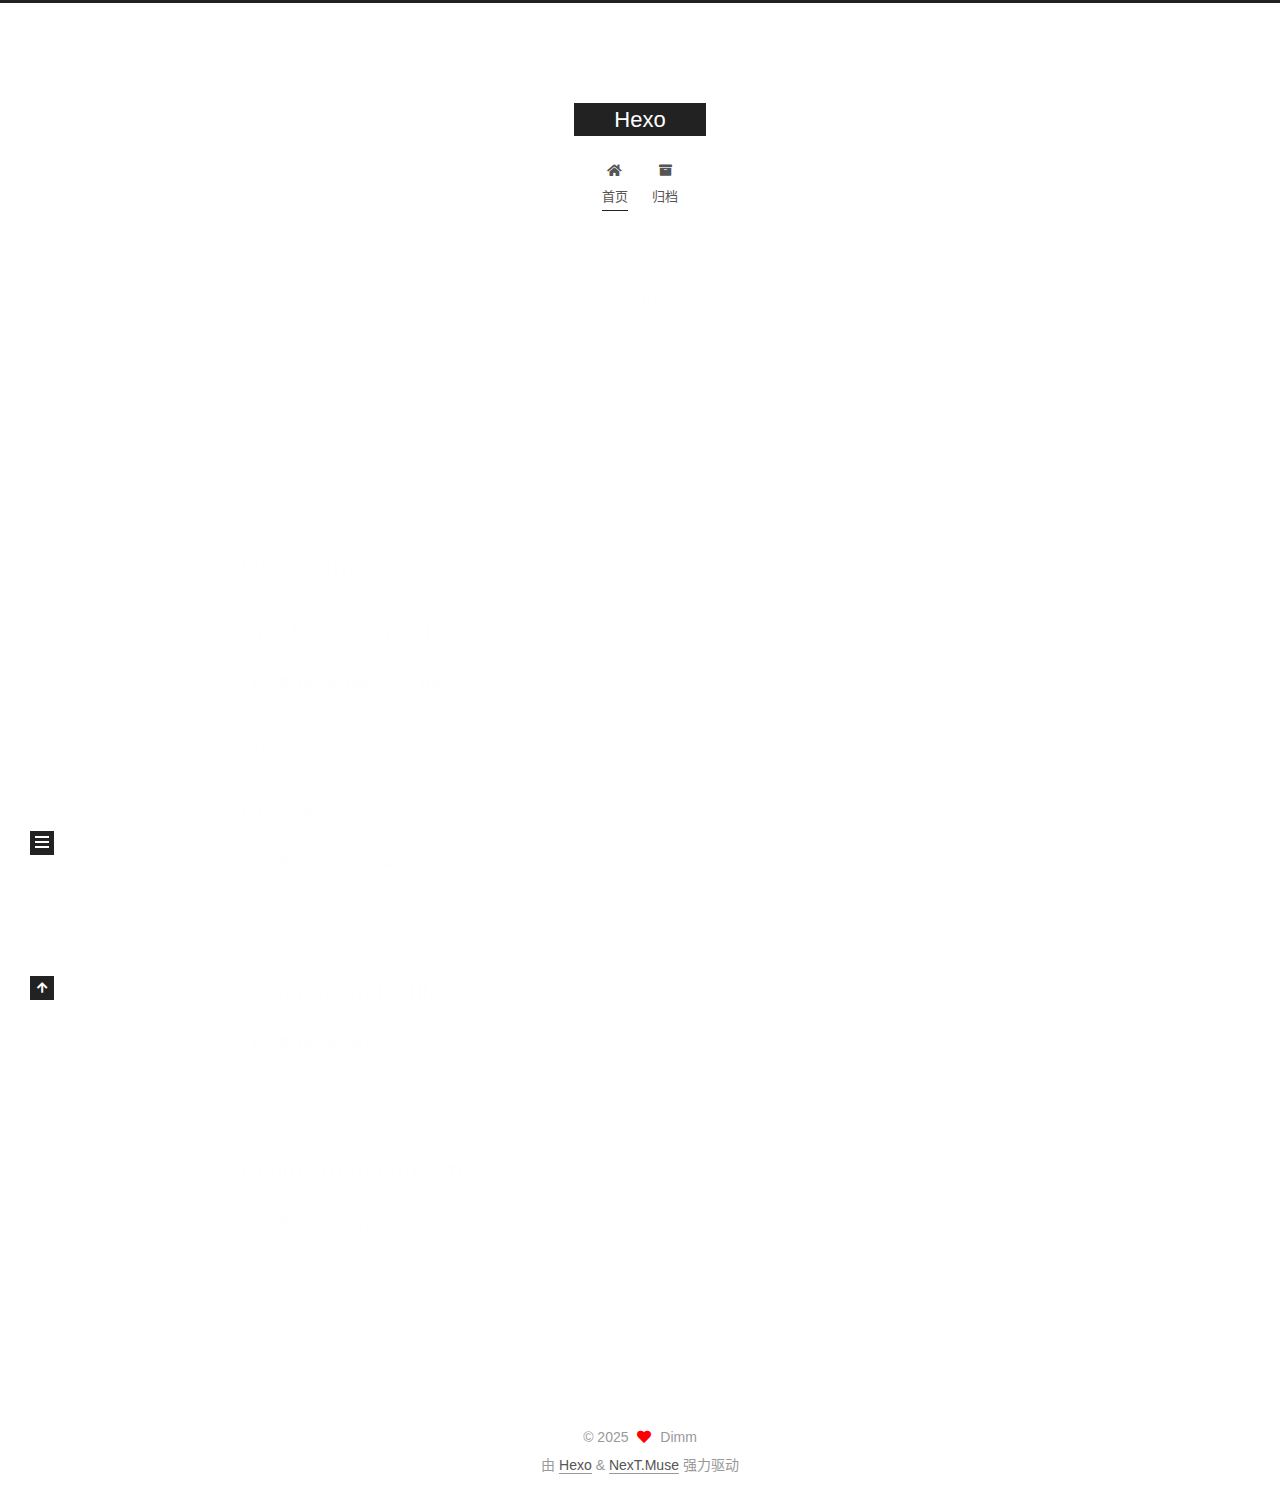
<file: index.html>
<!DOCTYPE html>
<html lang="zh-CN">
<head>
  <meta charset="UTF-8">
<meta name="viewport" content="width=device-width, initial-scale=1, maximum-scale=2">
<meta name="theme-color" content="#222">
<meta name="generator" content="Hexo 7.3.0">
  <link rel="apple-touch-icon" sizes="180x180" href="/images/apple-touch-icon-next.png">
  <link rel="icon" type="image/png" sizes="32x32" href="/images/favicon-32x32-next.png">
  <link rel="icon" type="image/png" sizes="16x16" href="/images/favicon-16x16-next.png">
  <link rel="mask-icon" href="/images/logo.svg" color="#222">

<link rel="stylesheet" href="/css/main.css">


<link rel="stylesheet" href="/lib/font-awesome/css/all.min.css">

<script id="hexo-configurations">
    var NexT = window.NexT || {};
    var CONFIG = {"hostname":"example.com","root":"/","scheme":"Muse","version":"7.8.0","exturl":false,"sidebar":{"position":"left","display":"post","padding":18,"offset":12,"onmobile":false},"copycode":{"enable":false,"show_result":false,"style":null},"back2top":{"enable":true,"sidebar":false,"scrollpercent":false},"bookmark":{"enable":false,"color":"#222","save":"auto"},"fancybox":false,"mediumzoom":false,"lazyload":false,"pangu":false,"comments":{"style":"tabs","active":null,"storage":true,"lazyload":false,"nav":null},"algolia":{"hits":{"per_page":10},"labels":{"input_placeholder":"Search for Posts","hits_empty":"We didn't find any results for the search: ${query}","hits_stats":"${hits} results found in ${time} ms"}},"localsearch":{"enable":false,"trigger":"auto","top_n_per_article":1,"unescape":false,"preload":false},"motion":{"enable":true,"async":false,"transition":{"post_block":"fadeIn","post_header":"slideDownIn","post_body":"slideDownIn","coll_header":"slideLeftIn","sidebar":"slideUpIn"}}};
  </script>

  <meta property="og:type" content="website">
<meta property="og:title" content="Hexo">
<meta property="og:url" content="http://example.com/index.html">
<meta property="og:site_name" content="Hexo">
<meta property="og:locale" content="zh_CN">
<meta property="article:author" content="Dimm">
<meta name="twitter:card" content="summary">

<link rel="canonical" href="http://example.com/">


<script id="page-configurations">
  // https://hexo.io/docs/variables.html
  CONFIG.page = {
    sidebar: "",
    isHome : true,
    isPost : false,
    lang   : 'zh-CN'
  };
</script>

  <title>Hexo</title>
  






  <noscript>
  <style>
  .use-motion .brand,
  .use-motion .menu-item,
  .sidebar-inner,
  .use-motion .post-block,
  .use-motion .pagination,
  .use-motion .comments,
  .use-motion .post-header,
  .use-motion .post-body,
  .use-motion .collection-header { opacity: initial; }

  .use-motion .site-title,
  .use-motion .site-subtitle {
    opacity: initial;
    top: initial;
  }

  .use-motion .logo-line-before i { left: initial; }
  .use-motion .logo-line-after i { right: initial; }
  </style>
</noscript>

</head>

<body itemscope itemtype="http://schema.org/WebPage">
  <div class="container use-motion">
    <div class="headband"></div>

    <header class="header" itemscope itemtype="http://schema.org/WPHeader">
      <div class="header-inner"><div class="site-brand-container">
  <div class="site-nav-toggle">
    <div class="toggle" aria-label="切换导航栏">
      <span class="toggle-line toggle-line-first"></span>
      <span class="toggle-line toggle-line-middle"></span>
      <span class="toggle-line toggle-line-last"></span>
    </div>
  </div>

  <div class="site-meta">

    <a href="/" class="brand" rel="start">
      <span class="logo-line-before"><i></i></span>
      <h1 class="site-title">Hexo</h1>
      <span class="logo-line-after"><i></i></span>
    </a>
  </div>

  <div class="site-nav-right">
    <div class="toggle popup-trigger">
    </div>
  </div>
</div>




<nav class="site-nav">
  <ul id="menu" class="main-menu menu">
        <li class="menu-item menu-item-home">

    <a href="/" rel="section"><i class="fa fa-home fa-fw"></i>首页</a>

  </li>
        <li class="menu-item menu-item-archives">

    <a href="/archives/" rel="section"><i class="fa fa-archive fa-fw"></i>归档</a>

  </li>
  </ul>
</nav>




</div>
    </header>

    
  <div class="back-to-top">
    <i class="fa fa-arrow-up"></i>
    <span>0%</span>
  </div>


    <main class="main">
      <div class="main-inner">
        <div class="content-wrap">
          

          <div class="content index posts-expand">
            
      
  
  
  <article itemscope itemtype="http://schema.org/Article" class="post-block" lang="zh-CN">
    <link itemprop="mainEntityOfPage" href="http://example.com/2025/07/29/hello-world/">

    <span hidden itemprop="author" itemscope itemtype="http://schema.org/Person">
      <meta itemprop="image" content="/images/avatar.gif">
      <meta itemprop="name" content="Dimm">
      <meta itemprop="description" content="">
    </span>

    <span hidden itemprop="publisher" itemscope itemtype="http://schema.org/Organization">
      <meta itemprop="name" content="Hexo">
    </span>
      <header class="post-header">
        <h2 class="post-title" itemprop="name headline">
          
            <a href="/2025/07/29/hello-world/" class="post-title-link" itemprop="url">Hello World</a>
        </h2>

        <div class="post-meta">
            <span class="post-meta-item">
              <span class="post-meta-item-icon">
                <i class="far fa-calendar"></i>
              </span>
              <span class="post-meta-item-text">发表于</span>
              

              <time title="创建时间：2025-07-29 13:43:17 / 修改时间：13:42:53" itemprop="dateCreated datePublished" datetime="2025-07-29T13:43:17+08:00">2025-07-29</time>
            </span>

          

        </div>
      </header>

    
    
    
    <div class="post-body" itemprop="articleBody">

      
          <p>Welcome to <a target="_blank" rel="noopener" href="https://hexo.io/">Hexo</a>! This is your very first post. Check <a target="_blank" rel="noopener" href="https://hexo.io/docs/">documentation</a> for more info. If you get any problems when using Hexo, you can find the answer in <a target="_blank" rel="noopener" href="https://hexo.io/docs/troubleshooting.html">troubleshooting</a> or you can ask me on <a target="_blank" rel="noopener" href="https://github.com/hexojs/hexo/issues">GitHub</a>.</p>
<h2 id="Quick-Start"><a href="#Quick-Start" class="headerlink" title="Quick Start"></a>Quick Start</h2><h3 id="Create-a-new-post"><a href="#Create-a-new-post" class="headerlink" title="Create a new post"></a>Create a new post</h3><figure class="highlight bash"><table><tr><td class="gutter"><pre><span class="line">1</span><br></pre></td><td class="code"><pre><span class="line">$ hexo new <span class="string">&quot;My New Post&quot;</span></span><br></pre></td></tr></table></figure>

<p>More info: <a target="_blank" rel="noopener" href="https://hexo.io/docs/writing.html">Writing</a></p>
<h3 id="Run-server"><a href="#Run-server" class="headerlink" title="Run server"></a>Run server</h3><figure class="highlight bash"><table><tr><td class="gutter"><pre><span class="line">1</span><br></pre></td><td class="code"><pre><span class="line">$ hexo server</span><br></pre></td></tr></table></figure>

<p>More info: <a target="_blank" rel="noopener" href="https://hexo.io/docs/server.html">Server</a></p>
<h3 id="Generate-static-files"><a href="#Generate-static-files" class="headerlink" title="Generate static files"></a>Generate static files</h3><figure class="highlight bash"><table><tr><td class="gutter"><pre><span class="line">1</span><br></pre></td><td class="code"><pre><span class="line">$ hexo generate</span><br></pre></td></tr></table></figure>

<p>More info: <a target="_blank" rel="noopener" href="https://hexo.io/docs/generating.html">Generating</a></p>
<h3 id="Deploy-to-remote-sites"><a href="#Deploy-to-remote-sites" class="headerlink" title="Deploy to remote sites"></a>Deploy to remote sites</h3><figure class="highlight bash"><table><tr><td class="gutter"><pre><span class="line">1</span><br></pre></td><td class="code"><pre><span class="line">$ hexo deploy</span><br></pre></td></tr></table></figure>

<p>More info: <a target="_blank" rel="noopener" href="https://hexo.io/docs/one-command-deployment.html">Deployment</a></p>

      
    </div>

    
    
    
      <footer class="post-footer">
        <div class="post-eof"></div>
      </footer>
  </article>
  
  
  


  



          </div>
          

<script>
  window.addEventListener('tabs:register', () => {
    let { activeClass } = CONFIG.comments;
    if (CONFIG.comments.storage) {
      activeClass = localStorage.getItem('comments_active') || activeClass;
    }
    if (activeClass) {
      let activeTab = document.querySelector(`a[href="#comment-${activeClass}"]`);
      if (activeTab) {
        activeTab.click();
      }
    }
  });
  if (CONFIG.comments.storage) {
    window.addEventListener('tabs:click', event => {
      if (!event.target.matches('.tabs-comment .tab-content .tab-pane')) return;
      let commentClass = event.target.classList[1];
      localStorage.setItem('comments_active', commentClass);
    });
  }
</script>

        </div>
          
  
  <div class="toggle sidebar-toggle">
    <span class="toggle-line toggle-line-first"></span>
    <span class="toggle-line toggle-line-middle"></span>
    <span class="toggle-line toggle-line-last"></span>
  </div>

  <aside class="sidebar">
    <div class="sidebar-inner">

      <ul class="sidebar-nav motion-element">
        <li class="sidebar-nav-toc">
          文章目录
        </li>
        <li class="sidebar-nav-overview">
          站点概览
        </li>
      </ul>

      <!--noindex-->
      <div class="post-toc-wrap sidebar-panel">
      </div>
      <!--/noindex-->

      <div class="site-overview-wrap sidebar-panel">
        <div class="site-author motion-element" itemprop="author" itemscope itemtype="http://schema.org/Person">
  <p class="site-author-name" itemprop="name">Dimm</p>
  <div class="site-description" itemprop="description"></div>
</div>
<div class="site-state-wrap motion-element">
  <nav class="site-state">
      <div class="site-state-item site-state-posts">
          <a href="/archives/">
        
          <span class="site-state-item-count">1</span>
          <span class="site-state-item-name">日志</span>
        </a>
      </div>
  </nav>
</div>



      </div>

    </div>
  </aside>
  <div id="sidebar-dimmer"></div>


      </div>
    </main>

    <footer class="footer">
      <div class="footer-inner">
        

        

<div class="copyright">
  
  &copy; 
  <span itemprop="copyrightYear">2025</span>
  <span class="with-love">
    <i class="fa fa-heart"></i>
  </span>
  <span class="author" itemprop="copyrightHolder">Dimm</span>
</div>
  <div class="powered-by">由 <a href="https://hexo.io/" class="theme-link" rel="noopener" target="_blank">Hexo</a> & <a href="https://muse.theme-next.org/" class="theme-link" rel="noopener" target="_blank">NexT.Muse</a> 强力驱动
  </div>

        








      </div>
    </footer>
  </div>

  
  <script src="/lib/anime.min.js"></script>
  <script src="/lib/velocity/velocity.min.js"></script>
  <script src="/lib/velocity/velocity.ui.min.js"></script>

<script src="/js/utils.js"></script>

<script src="/js/motion.js"></script>


<script src="/js/schemes/muse.js"></script>


<script src="/js/next-boot.js"></script>




  















  

  

</body>
</html>
</file>
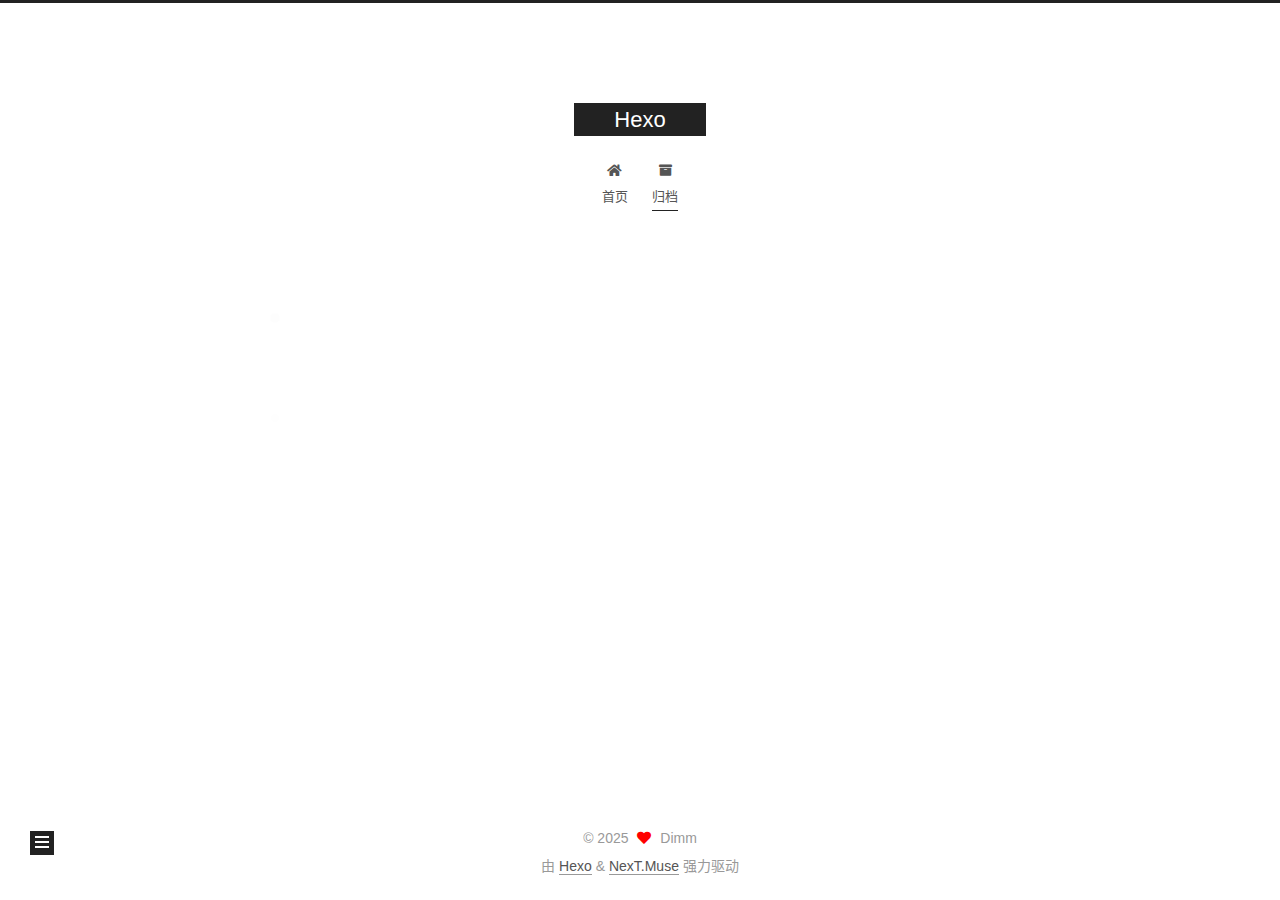
<file: archives/index.html>
<!DOCTYPE html>
<html lang="zh-CN">
<head>
  <meta charset="UTF-8">
<meta name="viewport" content="width=device-width, initial-scale=1, maximum-scale=2">
<meta name="theme-color" content="#222">
<meta name="generator" content="Hexo 7.3.0">
  <link rel="apple-touch-icon" sizes="180x180" href="/images/apple-touch-icon-next.png">
  <link rel="icon" type="image/png" sizes="32x32" href="/images/favicon-32x32-next.png">
  <link rel="icon" type="image/png" sizes="16x16" href="/images/favicon-16x16-next.png">
  <link rel="mask-icon" href="/images/logo.svg" color="#222">

<link rel="stylesheet" href="/css/main.css">


<link rel="stylesheet" href="/lib/font-awesome/css/all.min.css">

<script id="hexo-configurations">
    var NexT = window.NexT || {};
    var CONFIG = {"hostname":"example.com","root":"/","scheme":"Muse","version":"7.8.0","exturl":false,"sidebar":{"position":"left","display":"post","padding":18,"offset":12,"onmobile":false},"copycode":{"enable":false,"show_result":false,"style":null},"back2top":{"enable":true,"sidebar":false,"scrollpercent":false},"bookmark":{"enable":false,"color":"#222","save":"auto"},"fancybox":false,"mediumzoom":false,"lazyload":false,"pangu":false,"comments":{"style":"tabs","active":null,"storage":true,"lazyload":false,"nav":null},"algolia":{"hits":{"per_page":10},"labels":{"input_placeholder":"Search for Posts","hits_empty":"We didn't find any results for the search: ${query}","hits_stats":"${hits} results found in ${time} ms"}},"localsearch":{"enable":false,"trigger":"auto","top_n_per_article":1,"unescape":false,"preload":false},"motion":{"enable":true,"async":false,"transition":{"post_block":"fadeIn","post_header":"slideDownIn","post_body":"slideDownIn","coll_header":"slideLeftIn","sidebar":"slideUpIn"}}};
  </script>

  <meta property="og:type" content="website">
<meta property="og:title" content="Hexo">
<meta property="og:url" content="http://example.com/archives/index.html">
<meta property="og:site_name" content="Hexo">
<meta property="og:locale" content="zh_CN">
<meta property="article:author" content="Dimm">
<meta name="twitter:card" content="summary">

<link rel="canonical" href="http://example.com/archives/">


<script id="page-configurations">
  // https://hexo.io/docs/variables.html
  CONFIG.page = {
    sidebar: "",
    isHome : false,
    isPost : false,
    lang   : 'zh-CN'
  };
</script>

  <title>归档 | Hexo</title>
  






  <noscript>
  <style>
  .use-motion .brand,
  .use-motion .menu-item,
  .sidebar-inner,
  .use-motion .post-block,
  .use-motion .pagination,
  .use-motion .comments,
  .use-motion .post-header,
  .use-motion .post-body,
  .use-motion .collection-header { opacity: initial; }

  .use-motion .site-title,
  .use-motion .site-subtitle {
    opacity: initial;
    top: initial;
  }

  .use-motion .logo-line-before i { left: initial; }
  .use-motion .logo-line-after i { right: initial; }
  </style>
</noscript>

</head>

<body itemscope itemtype="http://schema.org/WebPage">
  <div class="container use-motion">
    <div class="headband"></div>

    <header class="header" itemscope itemtype="http://schema.org/WPHeader">
      <div class="header-inner"><div class="site-brand-container">
  <div class="site-nav-toggle">
    <div class="toggle" aria-label="切换导航栏">
      <span class="toggle-line toggle-line-first"></span>
      <span class="toggle-line toggle-line-middle"></span>
      <span class="toggle-line toggle-line-last"></span>
    </div>
  </div>

  <div class="site-meta">

    <a href="/" class="brand" rel="start">
      <span class="logo-line-before"><i></i></span>
      <h1 class="site-title">Hexo</h1>
      <span class="logo-line-after"><i></i></span>
    </a>
  </div>

  <div class="site-nav-right">
    <div class="toggle popup-trigger">
    </div>
  </div>
</div>




<nav class="site-nav">
  <ul id="menu" class="main-menu menu">
        <li class="menu-item menu-item-home">

    <a href="/" rel="section"><i class="fa fa-home fa-fw"></i>首页</a>

  </li>
        <li class="menu-item menu-item-archives">

    <a href="/archives/" rel="section"><i class="fa fa-archive fa-fw"></i>归档</a>

  </li>
  </ul>
</nav>




</div>
    </header>

    
  <div class="back-to-top">
    <i class="fa fa-arrow-up"></i>
    <span>0%</span>
  </div>


    <main class="main">
      <div class="main-inner">
        <div class="content-wrap">
          

          <div class="content archive">
            

  
  
  
  <div class="post-block">
    <div class="posts-collapse">
      <div class="collection-title">
        <span class="collection-header">嗯..! 目前共计 1 篇日志。 继续努力。</span>
      </div>

      
    <div class="collection-year">
      <span class="collection-header">2025</span>
    </div>

  <article itemscope itemtype="http://schema.org/Article">
    <header class="post-header">

      <div class="post-meta">
        <time itemprop="dateCreated"
              datetime="2025-07-29T13:43:17+08:00"
              content="2025-07-29">
          07-29
        </time>
      </div>

      <div class="post-title">
          <a class="post-title-link" href="/2025/07/29/hello-world/" itemprop="url">
            <span itemprop="name">Hello World</span>
          </a>
      </div>

    </header>
  </article>


    </div>
  </div>
  
  
  

  



          </div>
          

<script>
  window.addEventListener('tabs:register', () => {
    let { activeClass } = CONFIG.comments;
    if (CONFIG.comments.storage) {
      activeClass = localStorage.getItem('comments_active') || activeClass;
    }
    if (activeClass) {
      let activeTab = document.querySelector(`a[href="#comment-${activeClass}"]`);
      if (activeTab) {
        activeTab.click();
      }
    }
  });
  if (CONFIG.comments.storage) {
    window.addEventListener('tabs:click', event => {
      if (!event.target.matches('.tabs-comment .tab-content .tab-pane')) return;
      let commentClass = event.target.classList[1];
      localStorage.setItem('comments_active', commentClass);
    });
  }
</script>

        </div>
          
  
  <div class="toggle sidebar-toggle">
    <span class="toggle-line toggle-line-first"></span>
    <span class="toggle-line toggle-line-middle"></span>
    <span class="toggle-line toggle-line-last"></span>
  </div>

  <aside class="sidebar">
    <div class="sidebar-inner">

      <ul class="sidebar-nav motion-element">
        <li class="sidebar-nav-toc">
          文章目录
        </li>
        <li class="sidebar-nav-overview">
          站点概览
        </li>
      </ul>

      <!--noindex-->
      <div class="post-toc-wrap sidebar-panel">
      </div>
      <!--/noindex-->

      <div class="site-overview-wrap sidebar-panel">
        <div class="site-author motion-element" itemprop="author" itemscope itemtype="http://schema.org/Person">
  <p class="site-author-name" itemprop="name">Dimm</p>
  <div class="site-description" itemprop="description"></div>
</div>
<div class="site-state-wrap motion-element">
  <nav class="site-state">
      <div class="site-state-item site-state-posts">
          <a href="/archives/">
        
          <span class="site-state-item-count">1</span>
          <span class="site-state-item-name">日志</span>
        </a>
      </div>
  </nav>
</div>



      </div>

    </div>
  </aside>
  <div id="sidebar-dimmer"></div>


      </div>
    </main>

    <footer class="footer">
      <div class="footer-inner">
        

        

<div class="copyright">
  
  &copy; 
  <span itemprop="copyrightYear">2025</span>
  <span class="with-love">
    <i class="fa fa-heart"></i>
  </span>
  <span class="author" itemprop="copyrightHolder">Dimm</span>
</div>
  <div class="powered-by">由 <a href="https://hexo.io/" class="theme-link" rel="noopener" target="_blank">Hexo</a> & <a href="https://muse.theme-next.org/" class="theme-link" rel="noopener" target="_blank">NexT.Muse</a> 强力驱动
  </div>

        








      </div>
    </footer>
  </div>

  
  <script src="/lib/anime.min.js"></script>
  <script src="/lib/velocity/velocity.min.js"></script>
  <script src="/lib/velocity/velocity.ui.min.js"></script>

<script src="/js/utils.js"></script>

<script src="/js/motion.js"></script>


<script src="/js/schemes/muse.js"></script>


<script src="/js/next-boot.js"></script>




  















  

  

</body>
</html>
</file>
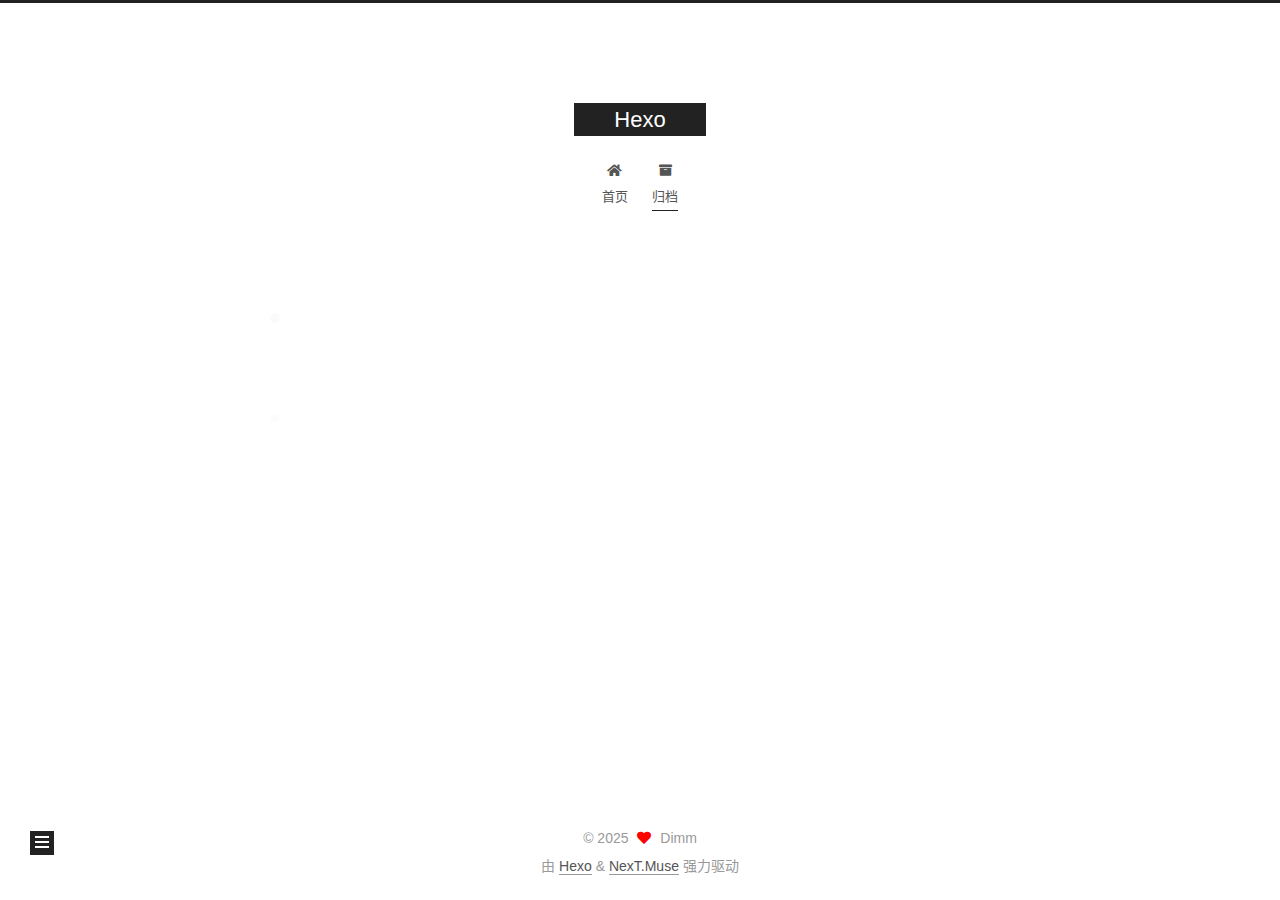
<file: archives/2025/index.html>
<!DOCTYPE html>
<html lang="zh-CN">
<head>
  <meta charset="UTF-8">
<meta name="viewport" content="width=device-width, initial-scale=1, maximum-scale=2">
<meta name="theme-color" content="#222">
<meta name="generator" content="Hexo 7.3.0">
  <link rel="apple-touch-icon" sizes="180x180" href="/images/apple-touch-icon-next.png">
  <link rel="icon" type="image/png" sizes="32x32" href="/images/favicon-32x32-next.png">
  <link rel="icon" type="image/png" sizes="16x16" href="/images/favicon-16x16-next.png">
  <link rel="mask-icon" href="/images/logo.svg" color="#222">

<link rel="stylesheet" href="/css/main.css">


<link rel="stylesheet" href="/lib/font-awesome/css/all.min.css">

<script id="hexo-configurations">
    var NexT = window.NexT || {};
    var CONFIG = {"hostname":"example.com","root":"/","scheme":"Muse","version":"7.8.0","exturl":false,"sidebar":{"position":"left","display":"post","padding":18,"offset":12,"onmobile":false},"copycode":{"enable":false,"show_result":false,"style":null},"back2top":{"enable":true,"sidebar":false,"scrollpercent":false},"bookmark":{"enable":false,"color":"#222","save":"auto"},"fancybox":false,"mediumzoom":false,"lazyload":false,"pangu":false,"comments":{"style":"tabs","active":null,"storage":true,"lazyload":false,"nav":null},"algolia":{"hits":{"per_page":10},"labels":{"input_placeholder":"Search for Posts","hits_empty":"We didn't find any results for the search: ${query}","hits_stats":"${hits} results found in ${time} ms"}},"localsearch":{"enable":false,"trigger":"auto","top_n_per_article":1,"unescape":false,"preload":false},"motion":{"enable":true,"async":false,"transition":{"post_block":"fadeIn","post_header":"slideDownIn","post_body":"slideDownIn","coll_header":"slideLeftIn","sidebar":"slideUpIn"}}};
  </script>

  <meta property="og:type" content="website">
<meta property="og:title" content="Hexo">
<meta property="og:url" content="http://example.com/archives/2025/index.html">
<meta property="og:site_name" content="Hexo">
<meta property="og:locale" content="zh_CN">
<meta property="article:author" content="Dimm">
<meta name="twitter:card" content="summary">

<link rel="canonical" href="http://example.com/archives/2025/">


<script id="page-configurations">
  // https://hexo.io/docs/variables.html
  CONFIG.page = {
    sidebar: "",
    isHome : false,
    isPost : false,
    lang   : 'zh-CN'
  };
</script>

  <title>归档 | Hexo</title>
  






  <noscript>
  <style>
  .use-motion .brand,
  .use-motion .menu-item,
  .sidebar-inner,
  .use-motion .post-block,
  .use-motion .pagination,
  .use-motion .comments,
  .use-motion .post-header,
  .use-motion .post-body,
  .use-motion .collection-header { opacity: initial; }

  .use-motion .site-title,
  .use-motion .site-subtitle {
    opacity: initial;
    top: initial;
  }

  .use-motion .logo-line-before i { left: initial; }
  .use-motion .logo-line-after i { right: initial; }
  </style>
</noscript>

</head>

<body itemscope itemtype="http://schema.org/WebPage">
  <div class="container use-motion">
    <div class="headband"></div>

    <header class="header" itemscope itemtype="http://schema.org/WPHeader">
      <div class="header-inner"><div class="site-brand-container">
  <div class="site-nav-toggle">
    <div class="toggle" aria-label="切换导航栏">
      <span class="toggle-line toggle-line-first"></span>
      <span class="toggle-line toggle-line-middle"></span>
      <span class="toggle-line toggle-line-last"></span>
    </div>
  </div>

  <div class="site-meta">

    <a href="/" class="brand" rel="start">
      <span class="logo-line-before"><i></i></span>
      <h1 class="site-title">Hexo</h1>
      <span class="logo-line-after"><i></i></span>
    </a>
  </div>

  <div class="site-nav-right">
    <div class="toggle popup-trigger">
    </div>
  </div>
</div>




<nav class="site-nav">
  <ul id="menu" class="main-menu menu">
        <li class="menu-item menu-item-home">

    <a href="/" rel="section"><i class="fa fa-home fa-fw"></i>首页</a>

  </li>
        <li class="menu-item menu-item-archives">

    <a href="/archives/" rel="section"><i class="fa fa-archive fa-fw"></i>归档</a>

  </li>
  </ul>
</nav>




</div>
    </header>

    
  <div class="back-to-top">
    <i class="fa fa-arrow-up"></i>
    <span>0%</span>
  </div>


    <main class="main">
      <div class="main-inner">
        <div class="content-wrap">
          

          <div class="content archive">
            

  
  
  
  <div class="post-block">
    <div class="posts-collapse">
      <div class="collection-title">
        <span class="collection-header">嗯..! 目前共计 1 篇日志。 继续努力。</span>
      </div>

      
    <div class="collection-year">
      <span class="collection-header">2025</span>
    </div>

  <article itemscope itemtype="http://schema.org/Article">
    <header class="post-header">

      <div class="post-meta">
        <time itemprop="dateCreated"
              datetime="2025-07-29T13:43:17+08:00"
              content="2025-07-29">
          07-29
        </time>
      </div>

      <div class="post-title">
          <a class="post-title-link" href="/2025/07/29/hello-world/" itemprop="url">
            <span itemprop="name">Hello World</span>
          </a>
      </div>

    </header>
  </article>


    </div>
  </div>
  
  
  

  



          </div>
          

<script>
  window.addEventListener('tabs:register', () => {
    let { activeClass } = CONFIG.comments;
    if (CONFIG.comments.storage) {
      activeClass = localStorage.getItem('comments_active') || activeClass;
    }
    if (activeClass) {
      let activeTab = document.querySelector(`a[href="#comment-${activeClass}"]`);
      if (activeTab) {
        activeTab.click();
      }
    }
  });
  if (CONFIG.comments.storage) {
    window.addEventListener('tabs:click', event => {
      if (!event.target.matches('.tabs-comment .tab-content .tab-pane')) return;
      let commentClass = event.target.classList[1];
      localStorage.setItem('comments_active', commentClass);
    });
  }
</script>

        </div>
          
  
  <div class="toggle sidebar-toggle">
    <span class="toggle-line toggle-line-first"></span>
    <span class="toggle-line toggle-line-middle"></span>
    <span class="toggle-line toggle-line-last"></span>
  </div>

  <aside class="sidebar">
    <div class="sidebar-inner">

      <ul class="sidebar-nav motion-element">
        <li class="sidebar-nav-toc">
          文章目录
        </li>
        <li class="sidebar-nav-overview">
          站点概览
        </li>
      </ul>

      <!--noindex-->
      <div class="post-toc-wrap sidebar-panel">
      </div>
      <!--/noindex-->

      <div class="site-overview-wrap sidebar-panel">
        <div class="site-author motion-element" itemprop="author" itemscope itemtype="http://schema.org/Person">
  <p class="site-author-name" itemprop="name">Dimm</p>
  <div class="site-description" itemprop="description"></div>
</div>
<div class="site-state-wrap motion-element">
  <nav class="site-state">
      <div class="site-state-item site-state-posts">
          <a href="/archives/">
        
          <span class="site-state-item-count">1</span>
          <span class="site-state-item-name">日志</span>
        </a>
      </div>
  </nav>
</div>



      </div>

    </div>
  </aside>
  <div id="sidebar-dimmer"></div>


      </div>
    </main>

    <footer class="footer">
      <div class="footer-inner">
        

        

<div class="copyright">
  
  &copy; 
  <span itemprop="copyrightYear">2025</span>
  <span class="with-love">
    <i class="fa fa-heart"></i>
  </span>
  <span class="author" itemprop="copyrightHolder">Dimm</span>
</div>
  <div class="powered-by">由 <a href="https://hexo.io/" class="theme-link" rel="noopener" target="_blank">Hexo</a> & <a href="https://muse.theme-next.org/" class="theme-link" rel="noopener" target="_blank">NexT.Muse</a> 强力驱动
  </div>

        








      </div>
    </footer>
  </div>

  
  <script src="/lib/anime.min.js"></script>
  <script src="/lib/velocity/velocity.min.js"></script>
  <script src="/lib/velocity/velocity.ui.min.js"></script>

<script src="/js/utils.js"></script>

<script src="/js/motion.js"></script>


<script src="/js/schemes/muse.js"></script>


<script src="/js/next-boot.js"></script>




  















  

  

</body>
</html>
</file>
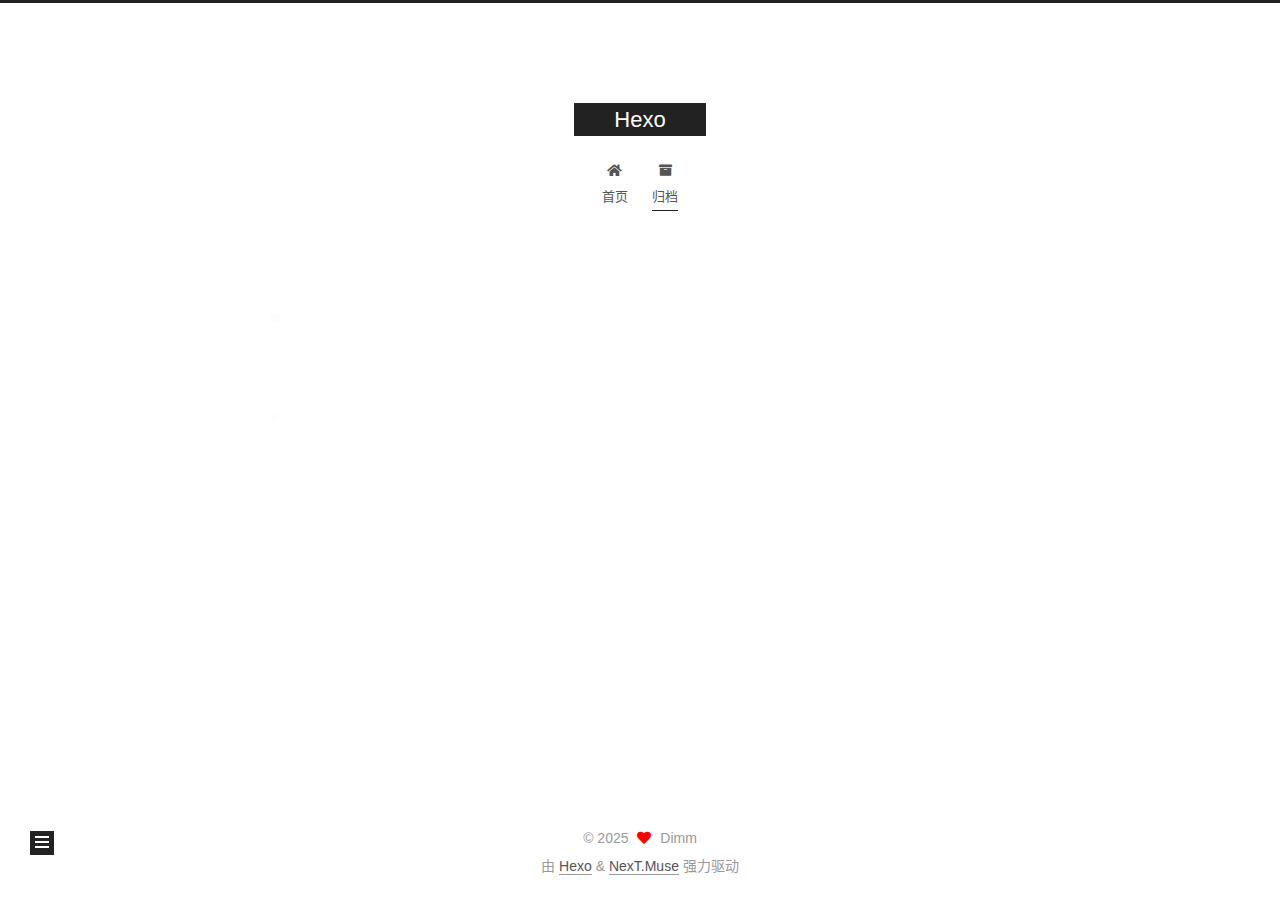
<file: archives/2025/07/index.html>
<!DOCTYPE html>
<html lang="zh-CN">
<head>
  <meta charset="UTF-8">
<meta name="viewport" content="width=device-width, initial-scale=1, maximum-scale=2">
<meta name="theme-color" content="#222">
<meta name="generator" content="Hexo 7.3.0">
  <link rel="apple-touch-icon" sizes="180x180" href="/images/apple-touch-icon-next.png">
  <link rel="icon" type="image/png" sizes="32x32" href="/images/favicon-32x32-next.png">
  <link rel="icon" type="image/png" sizes="16x16" href="/images/favicon-16x16-next.png">
  <link rel="mask-icon" href="/images/logo.svg" color="#222">

<link rel="stylesheet" href="/css/main.css">


<link rel="stylesheet" href="/lib/font-awesome/css/all.min.css">

<script id="hexo-configurations">
    var NexT = window.NexT || {};
    var CONFIG = {"hostname":"example.com","root":"/","scheme":"Muse","version":"7.8.0","exturl":false,"sidebar":{"position":"left","display":"post","padding":18,"offset":12,"onmobile":false},"copycode":{"enable":false,"show_result":false,"style":null},"back2top":{"enable":true,"sidebar":false,"scrollpercent":false},"bookmark":{"enable":false,"color":"#222","save":"auto"},"fancybox":false,"mediumzoom":false,"lazyload":false,"pangu":false,"comments":{"style":"tabs","active":null,"storage":true,"lazyload":false,"nav":null},"algolia":{"hits":{"per_page":10},"labels":{"input_placeholder":"Search for Posts","hits_empty":"We didn't find any results for the search: ${query}","hits_stats":"${hits} results found in ${time} ms"}},"localsearch":{"enable":false,"trigger":"auto","top_n_per_article":1,"unescape":false,"preload":false},"motion":{"enable":true,"async":false,"transition":{"post_block":"fadeIn","post_header":"slideDownIn","post_body":"slideDownIn","coll_header":"slideLeftIn","sidebar":"slideUpIn"}}};
  </script>

  <meta property="og:type" content="website">
<meta property="og:title" content="Hexo">
<meta property="og:url" content="http://example.com/archives/2025/07/index.html">
<meta property="og:site_name" content="Hexo">
<meta property="og:locale" content="zh_CN">
<meta property="article:author" content="Dimm">
<meta name="twitter:card" content="summary">

<link rel="canonical" href="http://example.com/archives/2025/07/">


<script id="page-configurations">
  // https://hexo.io/docs/variables.html
  CONFIG.page = {
    sidebar: "",
    isHome : false,
    isPost : false,
    lang   : 'zh-CN'
  };
</script>

  <title>归档 | Hexo</title>
  






  <noscript>
  <style>
  .use-motion .brand,
  .use-motion .menu-item,
  .sidebar-inner,
  .use-motion .post-block,
  .use-motion .pagination,
  .use-motion .comments,
  .use-motion .post-header,
  .use-motion .post-body,
  .use-motion .collection-header { opacity: initial; }

  .use-motion .site-title,
  .use-motion .site-subtitle {
    opacity: initial;
    top: initial;
  }

  .use-motion .logo-line-before i { left: initial; }
  .use-motion .logo-line-after i { right: initial; }
  </style>
</noscript>

</head>

<body itemscope itemtype="http://schema.org/WebPage">
  <div class="container use-motion">
    <div class="headband"></div>

    <header class="header" itemscope itemtype="http://schema.org/WPHeader">
      <div class="header-inner"><div class="site-brand-container">
  <div class="site-nav-toggle">
    <div class="toggle" aria-label="切换导航栏">
      <span class="toggle-line toggle-line-first"></span>
      <span class="toggle-line toggle-line-middle"></span>
      <span class="toggle-line toggle-line-last"></span>
    </div>
  </div>

  <div class="site-meta">

    <a href="/" class="brand" rel="start">
      <span class="logo-line-before"><i></i></span>
      <h1 class="site-title">Hexo</h1>
      <span class="logo-line-after"><i></i></span>
    </a>
  </div>

  <div class="site-nav-right">
    <div class="toggle popup-trigger">
    </div>
  </div>
</div>




<nav class="site-nav">
  <ul id="menu" class="main-menu menu">
        <li class="menu-item menu-item-home">

    <a href="/" rel="section"><i class="fa fa-home fa-fw"></i>首页</a>

  </li>
        <li class="menu-item menu-item-archives">

    <a href="/archives/" rel="section"><i class="fa fa-archive fa-fw"></i>归档</a>

  </li>
  </ul>
</nav>




</div>
    </header>

    
  <div class="back-to-top">
    <i class="fa fa-arrow-up"></i>
    <span>0%</span>
  </div>


    <main class="main">
      <div class="main-inner">
        <div class="content-wrap">
          

          <div class="content archive">
            

  
  
  
  <div class="post-block">
    <div class="posts-collapse">
      <div class="collection-title">
        <span class="collection-header">嗯..! 目前共计 1 篇日志。 继续努力。</span>
      </div>

      
    <div class="collection-year">
      <span class="collection-header">2025</span>
    </div>

  <article itemscope itemtype="http://schema.org/Article">
    <header class="post-header">

      <div class="post-meta">
        <time itemprop="dateCreated"
              datetime="2025-07-29T13:43:17+08:00"
              content="2025-07-29">
          07-29
        </time>
      </div>

      <div class="post-title">
          <a class="post-title-link" href="/2025/07/29/hello-world/" itemprop="url">
            <span itemprop="name">Hello World</span>
          </a>
      </div>

    </header>
  </article>


    </div>
  </div>
  
  
  

  



          </div>
          

<script>
  window.addEventListener('tabs:register', () => {
    let { activeClass } = CONFIG.comments;
    if (CONFIG.comments.storage) {
      activeClass = localStorage.getItem('comments_active') || activeClass;
    }
    if (activeClass) {
      let activeTab = document.querySelector(`a[href="#comment-${activeClass}"]`);
      if (activeTab) {
        activeTab.click();
      }
    }
  });
  if (CONFIG.comments.storage) {
    window.addEventListener('tabs:click', event => {
      if (!event.target.matches('.tabs-comment .tab-content .tab-pane')) return;
      let commentClass = event.target.classList[1];
      localStorage.setItem('comments_active', commentClass);
    });
  }
</script>

        </div>
          
  
  <div class="toggle sidebar-toggle">
    <span class="toggle-line toggle-line-first"></span>
    <span class="toggle-line toggle-line-middle"></span>
    <span class="toggle-line toggle-line-last"></span>
  </div>

  <aside class="sidebar">
    <div class="sidebar-inner">

      <ul class="sidebar-nav motion-element">
        <li class="sidebar-nav-toc">
          文章目录
        </li>
        <li class="sidebar-nav-overview">
          站点概览
        </li>
      </ul>

      <!--noindex-->
      <div class="post-toc-wrap sidebar-panel">
      </div>
      <!--/noindex-->

      <div class="site-overview-wrap sidebar-panel">
        <div class="site-author motion-element" itemprop="author" itemscope itemtype="http://schema.org/Person">
  <p class="site-author-name" itemprop="name">Dimm</p>
  <div class="site-description" itemprop="description"></div>
</div>
<div class="site-state-wrap motion-element">
  <nav class="site-state">
      <div class="site-state-item site-state-posts">
          <a href="/archives/">
        
          <span class="site-state-item-count">1</span>
          <span class="site-state-item-name">日志</span>
        </a>
      </div>
  </nav>
</div>



      </div>

    </div>
  </aside>
  <div id="sidebar-dimmer"></div>


      </div>
    </main>

    <footer class="footer">
      <div class="footer-inner">
        

        

<div class="copyright">
  
  &copy; 
  <span itemprop="copyrightYear">2025</span>
  <span class="with-love">
    <i class="fa fa-heart"></i>
  </span>
  <span class="author" itemprop="copyrightHolder">Dimm</span>
</div>
  <div class="powered-by">由 <a href="https://hexo.io/" class="theme-link" rel="noopener" target="_blank">Hexo</a> & <a href="https://muse.theme-next.org/" class="theme-link" rel="noopener" target="_blank">NexT.Muse</a> 强力驱动
  </div>

        








      </div>
    </footer>
  </div>

  
  <script src="/lib/anime.min.js"></script>
  <script src="/lib/velocity/velocity.min.js"></script>
  <script src="/lib/velocity/velocity.ui.min.js"></script>

<script src="/js/utils.js"></script>

<script src="/js/motion.js"></script>


<script src="/js/schemes/muse.js"></script>


<script src="/js/next-boot.js"></script>




  















  

  

</body>
</html>
</file>
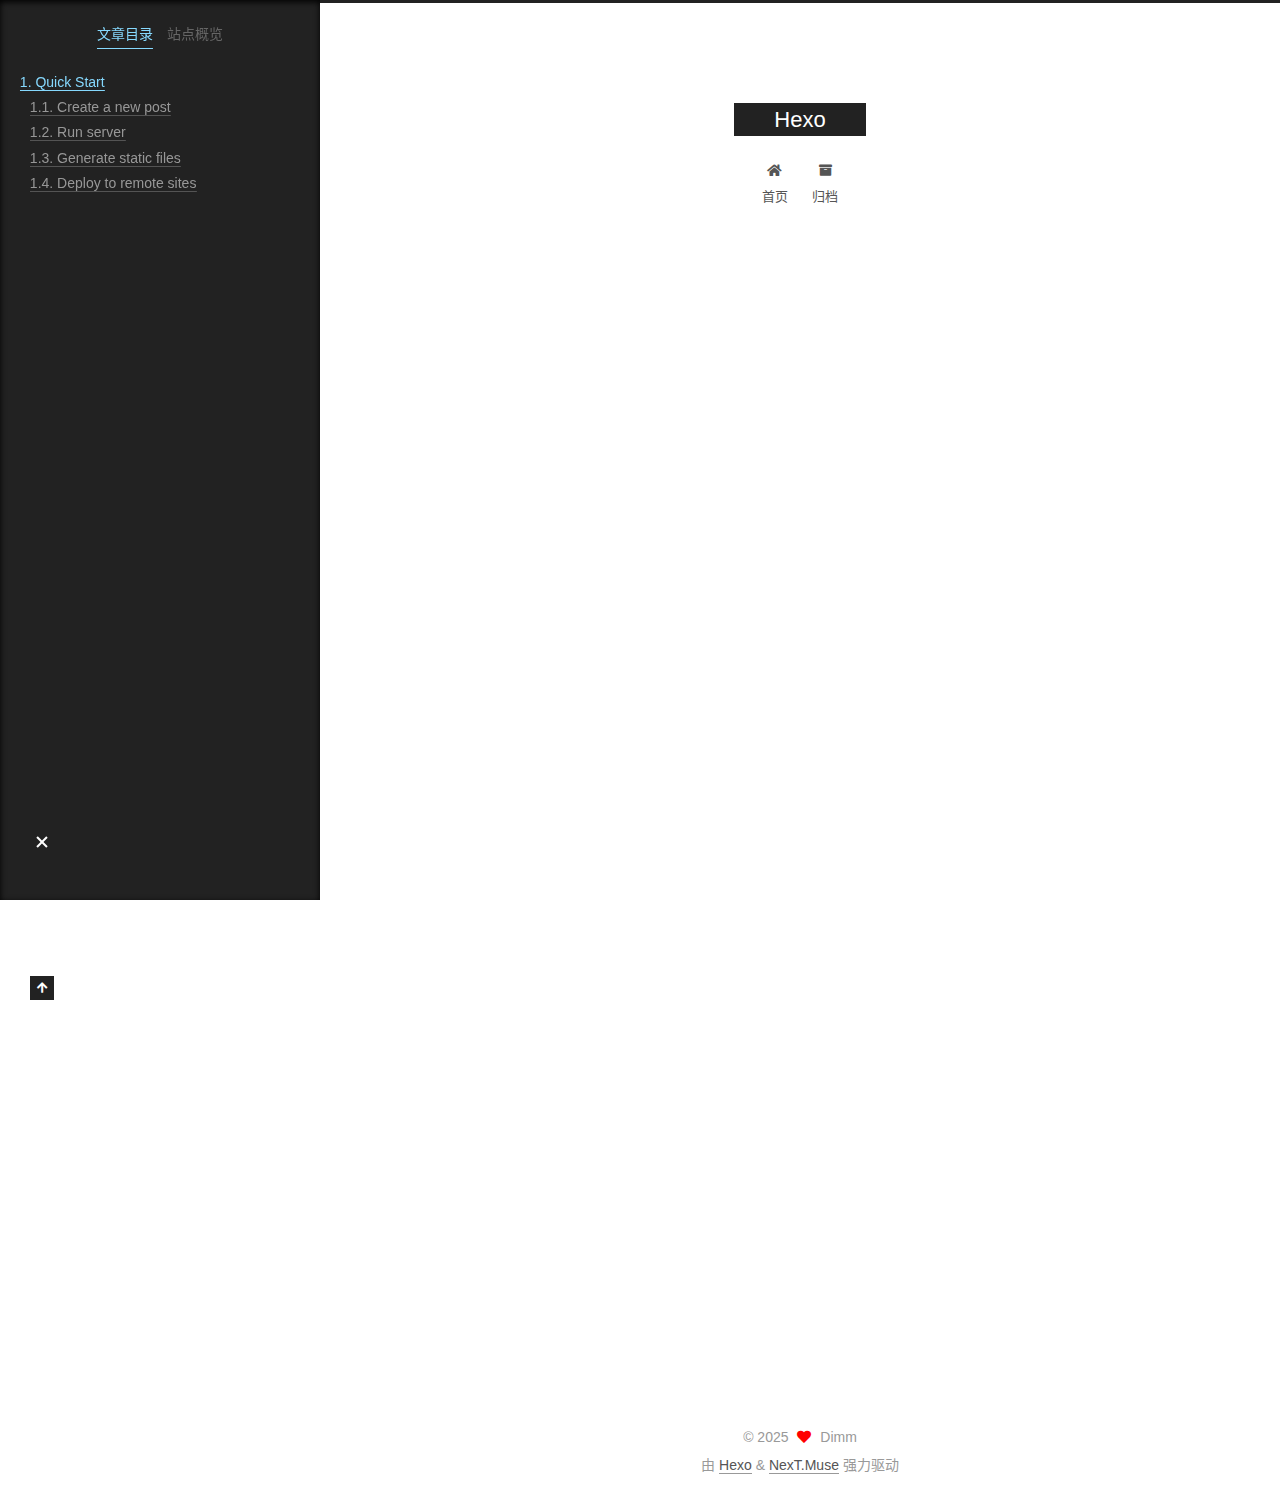
<file: 2025/07/29/hello-world/index.html>
<!DOCTYPE html>
<html lang="zh-CN">
<head>
  <meta charset="UTF-8">
<meta name="viewport" content="width=device-width, initial-scale=1, maximum-scale=2">
<meta name="theme-color" content="#222">
<meta name="generator" content="Hexo 7.3.0">
  <link rel="apple-touch-icon" sizes="180x180" href="/images/apple-touch-icon-next.png">
  <link rel="icon" type="image/png" sizes="32x32" href="/images/favicon-32x32-next.png">
  <link rel="icon" type="image/png" sizes="16x16" href="/images/favicon-16x16-next.png">
  <link rel="mask-icon" href="/images/logo.svg" color="#222">

<link rel="stylesheet" href="/css/main.css">


<link rel="stylesheet" href="/lib/font-awesome/css/all.min.css">

<script id="hexo-configurations">
    var NexT = window.NexT || {};
    var CONFIG = {"hostname":"example.com","root":"/","scheme":"Muse","version":"7.8.0","exturl":false,"sidebar":{"position":"left","display":"post","padding":18,"offset":12,"onmobile":false},"copycode":{"enable":false,"show_result":false,"style":null},"back2top":{"enable":true,"sidebar":false,"scrollpercent":false},"bookmark":{"enable":false,"color":"#222","save":"auto"},"fancybox":false,"mediumzoom":false,"lazyload":false,"pangu":false,"comments":{"style":"tabs","active":null,"storage":true,"lazyload":false,"nav":null},"algolia":{"hits":{"per_page":10},"labels":{"input_placeholder":"Search for Posts","hits_empty":"We didn't find any results for the search: ${query}","hits_stats":"${hits} results found in ${time} ms"}},"localsearch":{"enable":false,"trigger":"auto","top_n_per_article":1,"unescape":false,"preload":false},"motion":{"enable":true,"async":false,"transition":{"post_block":"fadeIn","post_header":"slideDownIn","post_body":"slideDownIn","coll_header":"slideLeftIn","sidebar":"slideUpIn"}}};
  </script>

  <meta name="description" content="Welcome to Hexo! This is your very first post. Check documentation for more info. If you get any problems when using Hexo, you can find the answer in troubleshooting or you can ask me on GitHub. Quick">
<meta property="og:type" content="article">
<meta property="og:title" content="Hello World">
<meta property="og:url" content="http://example.com/2025/07/29/hello-world/index.html">
<meta property="og:site_name" content="Hexo">
<meta property="og:description" content="Welcome to Hexo! This is your very first post. Check documentation for more info. If you get any problems when using Hexo, you can find the answer in troubleshooting or you can ask me on GitHub. Quick">
<meta property="og:locale" content="zh_CN">
<meta property="article:published_time" content="2025-07-29T05:43:17.064Z">
<meta property="article:modified_time" content="2025-07-29T05:42:53.151Z">
<meta property="article:author" content="Dimm">
<meta name="twitter:card" content="summary">

<link rel="canonical" href="http://example.com/2025/07/29/hello-world/">


<script id="page-configurations">
  // https://hexo.io/docs/variables.html
  CONFIG.page = {
    sidebar: "",
    isHome : false,
    isPost : true,
    lang   : 'zh-CN'
  };
</script>

  <title>Hello World | Hexo</title>
  






  <noscript>
  <style>
  .use-motion .brand,
  .use-motion .menu-item,
  .sidebar-inner,
  .use-motion .post-block,
  .use-motion .pagination,
  .use-motion .comments,
  .use-motion .post-header,
  .use-motion .post-body,
  .use-motion .collection-header { opacity: initial; }

  .use-motion .site-title,
  .use-motion .site-subtitle {
    opacity: initial;
    top: initial;
  }

  .use-motion .logo-line-before i { left: initial; }
  .use-motion .logo-line-after i { right: initial; }
  </style>
</noscript>

</head>

<body itemscope itemtype="http://schema.org/WebPage">
  <div class="container use-motion">
    <div class="headband"></div>

    <header class="header" itemscope itemtype="http://schema.org/WPHeader">
      <div class="header-inner"><div class="site-brand-container">
  <div class="site-nav-toggle">
    <div class="toggle" aria-label="切换导航栏">
      <span class="toggle-line toggle-line-first"></span>
      <span class="toggle-line toggle-line-middle"></span>
      <span class="toggle-line toggle-line-last"></span>
    </div>
  </div>

  <div class="site-meta">

    <a href="/" class="brand" rel="start">
      <span class="logo-line-before"><i></i></span>
      <h1 class="site-title">Hexo</h1>
      <span class="logo-line-after"><i></i></span>
    </a>
  </div>

  <div class="site-nav-right">
    <div class="toggle popup-trigger">
    </div>
  </div>
</div>




<nav class="site-nav">
  <ul id="menu" class="main-menu menu">
        <li class="menu-item menu-item-home">

    <a href="/" rel="section"><i class="fa fa-home fa-fw"></i>首页</a>

  </li>
        <li class="menu-item menu-item-archives">

    <a href="/archives/" rel="section"><i class="fa fa-archive fa-fw"></i>归档</a>

  </li>
  </ul>
</nav>




</div>
    </header>

    
  <div class="back-to-top">
    <i class="fa fa-arrow-up"></i>
    <span>0%</span>
  </div>


    <main class="main">
      <div class="main-inner">
        <div class="content-wrap">
          

          <div class="content post posts-expand">
            

    
  
  
  <article itemscope itemtype="http://schema.org/Article" class="post-block" lang="zh-CN">
    <link itemprop="mainEntityOfPage" href="http://example.com/2025/07/29/hello-world/">

    <span hidden itemprop="author" itemscope itemtype="http://schema.org/Person">
      <meta itemprop="image" content="/images/avatar.gif">
      <meta itemprop="name" content="Dimm">
      <meta itemprop="description" content="">
    </span>

    <span hidden itemprop="publisher" itemscope itemtype="http://schema.org/Organization">
      <meta itemprop="name" content="Hexo">
    </span>
      <header class="post-header">
        <h1 class="post-title" itemprop="name headline">
          Hello World
        </h1>

        <div class="post-meta">
            <span class="post-meta-item">
              <span class="post-meta-item-icon">
                <i class="far fa-calendar"></i>
              </span>
              <span class="post-meta-item-text">发表于</span>
              

              <time title="创建时间：2025-07-29 13:43:17 / 修改时间：13:42:53" itemprop="dateCreated datePublished" datetime="2025-07-29T13:43:17+08:00">2025-07-29</time>
            </span>

          

        </div>
      </header>

    
    
    
    <div class="post-body" itemprop="articleBody">

      
        <p>Welcome to <a target="_blank" rel="noopener" href="https://hexo.io/">Hexo</a>! This is your very first post. Check <a target="_blank" rel="noopener" href="https://hexo.io/docs/">documentation</a> for more info. If you get any problems when using Hexo, you can find the answer in <a target="_blank" rel="noopener" href="https://hexo.io/docs/troubleshooting.html">troubleshooting</a> or you can ask me on <a target="_blank" rel="noopener" href="https://github.com/hexojs/hexo/issues">GitHub</a>.</p>
<h2 id="Quick-Start"><a href="#Quick-Start" class="headerlink" title="Quick Start"></a>Quick Start</h2><h3 id="Create-a-new-post"><a href="#Create-a-new-post" class="headerlink" title="Create a new post"></a>Create a new post</h3><figure class="highlight bash"><table><tr><td class="gutter"><pre><span class="line">1</span><br></pre></td><td class="code"><pre><span class="line">$ hexo new <span class="string">&quot;My New Post&quot;</span></span><br></pre></td></tr></table></figure>

<p>More info: <a target="_blank" rel="noopener" href="https://hexo.io/docs/writing.html">Writing</a></p>
<h3 id="Run-server"><a href="#Run-server" class="headerlink" title="Run server"></a>Run server</h3><figure class="highlight bash"><table><tr><td class="gutter"><pre><span class="line">1</span><br></pre></td><td class="code"><pre><span class="line">$ hexo server</span><br></pre></td></tr></table></figure>

<p>More info: <a target="_blank" rel="noopener" href="https://hexo.io/docs/server.html">Server</a></p>
<h3 id="Generate-static-files"><a href="#Generate-static-files" class="headerlink" title="Generate static files"></a>Generate static files</h3><figure class="highlight bash"><table><tr><td class="gutter"><pre><span class="line">1</span><br></pre></td><td class="code"><pre><span class="line">$ hexo generate</span><br></pre></td></tr></table></figure>

<p>More info: <a target="_blank" rel="noopener" href="https://hexo.io/docs/generating.html">Generating</a></p>
<h3 id="Deploy-to-remote-sites"><a href="#Deploy-to-remote-sites" class="headerlink" title="Deploy to remote sites"></a>Deploy to remote sites</h3><figure class="highlight bash"><table><tr><td class="gutter"><pre><span class="line">1</span><br></pre></td><td class="code"><pre><span class="line">$ hexo deploy</span><br></pre></td></tr></table></figure>

<p>More info: <a target="_blank" rel="noopener" href="https://hexo.io/docs/one-command-deployment.html">Deployment</a></p>

    </div>

    
    
    

      <footer class="post-footer">

        


        
      </footer>
    
  </article>
  
  
  



          </div>
          

<script>
  window.addEventListener('tabs:register', () => {
    let { activeClass } = CONFIG.comments;
    if (CONFIG.comments.storage) {
      activeClass = localStorage.getItem('comments_active') || activeClass;
    }
    if (activeClass) {
      let activeTab = document.querySelector(`a[href="#comment-${activeClass}"]`);
      if (activeTab) {
        activeTab.click();
      }
    }
  });
  if (CONFIG.comments.storage) {
    window.addEventListener('tabs:click', event => {
      if (!event.target.matches('.tabs-comment .tab-content .tab-pane')) return;
      let commentClass = event.target.classList[1];
      localStorage.setItem('comments_active', commentClass);
    });
  }
</script>

        </div>
          
  
  <div class="toggle sidebar-toggle">
    <span class="toggle-line toggle-line-first"></span>
    <span class="toggle-line toggle-line-middle"></span>
    <span class="toggle-line toggle-line-last"></span>
  </div>

  <aside class="sidebar">
    <div class="sidebar-inner">

      <ul class="sidebar-nav motion-element">
        <li class="sidebar-nav-toc">
          文章目录
        </li>
        <li class="sidebar-nav-overview">
          站点概览
        </li>
      </ul>

      <!--noindex-->
      <div class="post-toc-wrap sidebar-panel">
          <div class="post-toc motion-element"><ol class="nav"><li class="nav-item nav-level-2"><a class="nav-link" href="#Quick-Start"><span class="nav-number">1.</span> <span class="nav-text">Quick Start</span></a><ol class="nav-child"><li class="nav-item nav-level-3"><a class="nav-link" href="#Create-a-new-post"><span class="nav-number">1.1.</span> <span class="nav-text">Create a new post</span></a></li><li class="nav-item nav-level-3"><a class="nav-link" href="#Run-server"><span class="nav-number">1.2.</span> <span class="nav-text">Run server</span></a></li><li class="nav-item nav-level-3"><a class="nav-link" href="#Generate-static-files"><span class="nav-number">1.3.</span> <span class="nav-text">Generate static files</span></a></li><li class="nav-item nav-level-3"><a class="nav-link" href="#Deploy-to-remote-sites"><span class="nav-number">1.4.</span> <span class="nav-text">Deploy to remote sites</span></a></li></ol></li></ol></div>
      </div>
      <!--/noindex-->

      <div class="site-overview-wrap sidebar-panel">
        <div class="site-author motion-element" itemprop="author" itemscope itemtype="http://schema.org/Person">
  <p class="site-author-name" itemprop="name">Dimm</p>
  <div class="site-description" itemprop="description"></div>
</div>
<div class="site-state-wrap motion-element">
  <nav class="site-state">
      <div class="site-state-item site-state-posts">
          <a href="/archives/">
        
          <span class="site-state-item-count">1</span>
          <span class="site-state-item-name">日志</span>
        </a>
      </div>
  </nav>
</div>



      </div>

    </div>
  </aside>
  <div id="sidebar-dimmer"></div>


      </div>
    </main>

    <footer class="footer">
      <div class="footer-inner">
        

        

<div class="copyright">
  
  &copy; 
  <span itemprop="copyrightYear">2025</span>
  <span class="with-love">
    <i class="fa fa-heart"></i>
  </span>
  <span class="author" itemprop="copyrightHolder">Dimm</span>
</div>
  <div class="powered-by">由 <a href="https://hexo.io/" class="theme-link" rel="noopener" target="_blank">Hexo</a> & <a href="https://muse.theme-next.org/" class="theme-link" rel="noopener" target="_blank">NexT.Muse</a> 强力驱动
  </div>

        








      </div>
    </footer>
  </div>

  
  <script src="/lib/anime.min.js"></script>
  <script src="/lib/velocity/velocity.min.js"></script>
  <script src="/lib/velocity/velocity.ui.min.js"></script>

<script src="/js/utils.js"></script>

<script src="/js/motion.js"></script>


<script src="/js/schemes/muse.js"></script>


<script src="/js/next-boot.js"></script>




  















  

  

</body>
</html>
</file>
<file: css/main.css>
:root {
  --body-bg-color: #fff;
  --content-bg-color: #fff;
  --card-bg-color: #f5f5f5;
  --text-color: #555;
  --blockquote-color: #666;
  --link-color: #555;
  --link-hover-color: #222;
  --brand-color: #fff;
  --brand-hover-color: #fff;
  --table-row-odd-bg-color: #f9f9f9;
  --table-row-hover-bg-color: #f5f5f5;
  --menu-item-bg-color: #f5f5f5;
  --btn-default-bg: #222;
  --btn-default-color: #fff;
  --btn-default-border-color: #222;
  --btn-default-hover-bg: #fff;
  --btn-default-hover-color: #222;
  --btn-default-hover-border-color: #222;
}
html {
  line-height: 1.15; /* 1 */
  -webkit-text-size-adjust: 100%; /* 2 */
}
body {
  margin: 0;
}
main {
  display: block;
}
h1 {
  font-size: 2em;
  margin: 0.67em 0;
}
hr {
  box-sizing: content-box; /* 1 */
  height: 0; /* 1 */
  overflow: visible; /* 2 */
}
pre {
  font-family: monospace, monospace; /* 1 */
  font-size: 1em; /* 2 */
}
a {
  background: transparent;
}
abbr[title] {
  border-bottom: none; /* 1 */
  text-decoration: underline; /* 2 */
  text-decoration: underline dotted; /* 2 */
}
b,
strong {
  font-weight: bolder;
}
code,
kbd,
samp {
  font-family: monospace, monospace; /* 1 */
  font-size: 1em; /* 2 */
}
small {
  font-size: 80%;
}
sub,
sup {
  font-size: 75%;
  line-height: 0;
  position: relative;
  vertical-align: baseline;
}
sub {
  bottom: -0.25em;
}
sup {
  top: -0.5em;
}
img {
  border-style: none;
}
button,
input,
optgroup,
select,
textarea {
  font-family: inherit; /* 1 */
  font-size: 100%; /* 1 */
  line-height: 1.15; /* 1 */
  margin: 0; /* 2 */
}
button,
input {
/* 1 */
  overflow: visible;
}
button,
select {
/* 1 */
  text-transform: none;
}
button,
[type='button'],
[type='reset'],
[type='submit'] {
  -webkit-appearance: button;
}
button::-moz-focus-inner,
[type='button']::-moz-focus-inner,
[type='reset']::-moz-focus-inner,
[type='submit']::-moz-focus-inner {
  border-style: none;
  padding: 0;
}
button:-moz-focusring,
[type='button']:-moz-focusring,
[type='reset']:-moz-focusring,
[type='submit']:-moz-focusring {
  outline: 1px dotted ButtonText;
}
fieldset {
  padding: 0.35em 0.75em 0.625em;
}
legend {
  box-sizing: border-box; /* 1 */
  color: inherit; /* 2 */
  display: table; /* 1 */
  max-width: 100%; /* 1 */
  padding: 0; /* 3 */
  white-space: normal; /* 1 */
}
progress {
  vertical-align: baseline;
}
textarea {
  overflow: auto;
}
[type='checkbox'],
[type='radio'] {
  box-sizing: border-box; /* 1 */
  padding: 0; /* 2 */
}
[type='number']::-webkit-inner-spin-button,
[type='number']::-webkit-outer-spin-button {
  height: auto;
}
[type='search'] {
  outline-offset: -2px; /* 2 */
  -webkit-appearance: textfield; /* 1 */
}
[type='search']::-webkit-search-decoration {
  -webkit-appearance: none;
}
::-webkit-file-upload-button {
  font: inherit; /* 2 */
  -webkit-appearance: button; /* 1 */
}
details {
  display: block;
}
summary {
  display: list-item;
}
template {
  display: none;
}
[hidden] {
  display: none;
}
::selection {
  background: #262a30;
  color: #eee;
}
html,
body {
  height: 100%;
}
body {
  background: var(--body-bg-color);
  color: var(--text-color);
  font-family: 'Lato', "PingFang SC", "Microsoft YaHei", sans-serif;
  font-size: 1em;
  line-height: 2;
}
@media (max-width: 991px) {
  body {
    padding-left: 0 !important;
    padding-right: 0 !important;
  }
}
h1,
h2,
h3,
h4,
h5,
h6 {
  font-family: 'Lato', "PingFang SC", "Microsoft YaHei", sans-serif;
  font-weight: bold;
  line-height: 1.5;
  margin: 20px 0 15px;
}
h1 {
  font-size: 1.5em;
}
h2 {
  font-size: 1.375em;
}
h3 {
  font-size: 1.25em;
}
h4 {
  font-size: 1.125em;
}
h5 {
  font-size: 1em;
}
h6 {
  font-size: 0.875em;
}
p {
  margin: 0 0 20px 0;
}
a,
span.exturl {
  border-bottom: 1px solid #999;
  color: var(--link-color);
  outline: 0;
  text-decoration: none;
  overflow-wrap: break-word;
  word-wrap: break-word;
  cursor: pointer;
}
a:hover,
span.exturl:hover {
  border-bottom-color: var(--link-hover-color);
  color: var(--link-hover-color);
}
iframe,
img,
video {
  display: block;
  margin-left: auto;
  margin-right: auto;
  max-width: 100%;
}
hr {
  background-image: repeating-linear-gradient(-45deg, #ddd, #ddd 4px, transparent 4px, transparent 8px);
  border: 0;
  height: 3px;
  margin: 40px 0;
}
blockquote {
  border-left: 4px solid #ddd;
  color: var(--blockquote-color);
  margin: 0;
  padding: 0 15px;
}
blockquote cite::before {
  content: '-';
  padding: 0 5px;
}
dt {
  font-weight: bold;
}
dd {
  margin: 0;
  padding: 0;
}
kbd {
  background-color: #f5f5f5;
  background-image: linear-gradient(#eee, #fff, #eee);
  border: 1px solid #ccc;
  border-radius: 0.2em;
  box-shadow: 0.1em 0.1em 0.2em rgba(0,0,0,0.1);
  color: #555;
  font-family: inherit;
  padding: 0.1em 0.3em;
  white-space: nowrap;
}
.table-container {
  overflow: auto;
}
table {
  border-collapse: collapse;
  border-spacing: 0;
  font-size: 0.875em;
  margin: 0 0 20px 0;
  width: 100%;
}
tbody tr:nth-of-type(odd) {
  background: var(--table-row-odd-bg-color);
}
tbody tr:hover {
  background: var(--table-row-hover-bg-color);
}
caption,
th,
td {
  font-weight: normal;
  padding: 8px;
  vertical-align: middle;
}
th,
td {
  border: 1px solid #ddd;
  border-bottom: 3px solid #ddd;
}
th {
  font-weight: 700;
  padding-bottom: 10px;
}
td {
  border-bottom-width: 1px;
}
.btn {
  background: var(--btn-default-bg);
  border: 2px solid var(--btn-default-border-color);
  border-radius: 0;
  color: var(--btn-default-color);
  display: inline-block;
  font-size: 0.875em;
  line-height: 2;
  padding: 0 20px;
  text-decoration: none;
  transition-property: background-color;
  transition-delay: 0s;
  transition-duration: 0.2s;
  transition-timing-function: ease-in-out;
}
.btn:hover {
  background: var(--btn-default-hover-bg);
  border-color: var(--btn-default-hover-border-color);
  color: var(--btn-default-hover-color);
}
.btn + .btn {
  margin: 0 0 8px 8px;
}
.btn .fa-fw {
  text-align: left;
  width: 1.285714285714286em;
}
.toggle {
  line-height: 0;
}
.toggle .toggle-line {
  background: #fff;
  display: inline-block;
  height: 2px;
  left: 0;
  position: relative;
  top: 0;
  transition: all 0.4s;
  vertical-align: top;
  width: 100%;
}
.toggle .toggle-line:not(:first-child) {
  margin-top: 3px;
}
.toggle.toggle-arrow .toggle-line-first {
  left: 50%;
  top: 2px;
  transform: rotate(45deg);
  width: 50%;
}
.toggle.toggle-arrow .toggle-line-middle {
  left: 2px;
  width: 90%;
}
.toggle.toggle-arrow .toggle-line-last {
  left: 50%;
  top: -2px;
  transform: rotate(-45deg);
  width: 50%;
}
.toggle.toggle-close .toggle-line-first {
  transform: rotate(-45deg);
  top: 5px;
}
.toggle.toggle-close .toggle-line-middle {
  opacity: 0;
}
.toggle.toggle-close .toggle-line-last {
  transform: rotate(45deg);
  top: -5px;
}
.highlight,
pre {
  background: #f7f7f7;
  color: #4d4d4c;
  line-height: 1.6;
  margin: 0 auto 20px;
}
pre,
code {
  font-family: consolas, Menlo, monospace, "PingFang SC", "Microsoft YaHei";
}
code {
  background: #eee;
  border-radius: 3px;
  color: #555;
  padding: 2px 4px;
  overflow-wrap: break-word;
  word-wrap: break-word;
}
.highlight *::selection {
  background: #d6d6d6;
}
.highlight pre {
  border: 0;
  margin: 0;
  padding: 10px 0;
}
.highlight table {
  border: 0;
  margin: 0;
  width: auto;
}
.highlight td {
  border: 0;
  padding: 0;
}
.highlight figcaption {
  background: #eff2f3;
  color: #4d4d4c;
  display: flex;
  font-size: 0.875em;
  justify-content: space-between;
  line-height: 1.2;
  padding: 0.5em;
}
.highlight figcaption a {
  color: #4d4d4c;
}
.highlight figcaption a:hover {
  border-bottom-color: #4d4d4c;
}
.highlight .gutter {
  -moz-user-select: none;
  -ms-user-select: none;
  -webkit-user-select: none;
  user-select: none;
}
.highlight .gutter pre {
  background: #eff2f3;
  color: #869194;
  padding-left: 10px;
  padding-right: 10px;
  text-align: right;
}
.highlight .code pre {
  background: #f7f7f7;
  padding-left: 10px;
  width: 100%;
}
.gist table {
  width: auto;
}
.gist table td {
  border: 0;
}
pre {
  overflow: auto;
  padding: 10px;
}
pre code {
  background: none;
  color: #4d4d4c;
  font-size: 0.875em;
  padding: 0;
  text-shadow: none;
}
pre .deletion {
  background: #fdd;
}
pre .addition {
  background: #dfd;
}
pre .meta {
  color: #eab700;
  -moz-user-select: none;
  -ms-user-select: none;
  -webkit-user-select: none;
  user-select: none;
}
pre .comment {
  color: #8e908c;
}
pre .variable,
pre .attribute,
pre .tag,
pre .name,
pre .regexp,
pre .ruby .constant,
pre .xml .tag .title,
pre .xml .pi,
pre .xml .doctype,
pre .html .doctype,
pre .css .id,
pre .css .class,
pre .css .pseudo {
  color: #c82829;
}
pre .number,
pre .preprocessor,
pre .built_in,
pre .builtin-name,
pre .literal,
pre .params,
pre .constant,
pre .command {
  color: #f5871f;
}
pre .ruby .class .title,
pre .css .rules .attribute,
pre .string,
pre .symbol,
pre .value,
pre .inheritance,
pre .header,
pre .ruby .symbol,
pre .xml .cdata,
pre .special,
pre .formula {
  color: #718c00;
}
pre .title,
pre .css .hexcolor {
  color: #3e999f;
}
pre .function,
pre .python .decorator,
pre .python .title,
pre .ruby .function .title,
pre .ruby .title .keyword,
pre .perl .sub,
pre .javascript .title,
pre .coffeescript .title {
  color: #4271ae;
}
pre .keyword,
pre .javascript .function {
  color: #8959a8;
}
.blockquote-center {
  border-left: none;
  margin: 40px 0;
  padding: 0;
  position: relative;
  text-align: center;
}
.blockquote-center .fa {
  display: block;
  opacity: 0.6;
  position: absolute;
  width: 100%;
}
.blockquote-center .fa-quote-left {
  border-top: 1px solid #ccc;
  text-align: left;
  top: -20px;
}
.blockquote-center .fa-quote-right {
  border-bottom: 1px solid #ccc;
  text-align: right;
  bottom: -20px;
}
.blockquote-center p,
.blockquote-center div {
  text-align: center;
}
.post-body .group-picture img {
  margin: 0 auto;
  padding: 0 3px;
}
.group-picture-row {
  margin-bottom: 6px;
  overflow: hidden;
}
.group-picture-column {
  float: left;
  margin-bottom: 10px;
}
.post-body .label {
  color: #555;
  display: inline;
  padding: 0 2px;
}
.post-body .label.default {
  background: #f0f0f0;
}
.post-body .label.primary {
  background: #efe6f7;
}
.post-body .label.info {
  background: #e5f2f8;
}
.post-body .label.success {
  background: #e7f4e9;
}
.post-body .label.warning {
  background: #fcf6e1;
}
.post-body .label.danger {
  background: #fae8eb;
}
.post-body .tabs {
  margin-bottom: 20px;
}
.post-body .tabs,
.tabs-comment {
  display: block;
  padding-top: 10px;
  position: relative;
}
.post-body .tabs ul.nav-tabs,
.tabs-comment ul.nav-tabs {
  display: flex;
  flex-wrap: wrap;
  margin: 0;
  margin-bottom: -1px;
  padding: 0;
}
@media (max-width: 413px) {
  .post-body .tabs ul.nav-tabs,
  .tabs-comment ul.nav-tabs {
    display: block;
    margin-bottom: 5px;
  }
}
.post-body .tabs ul.nav-tabs li.tab,
.tabs-comment ul.nav-tabs li.tab {
  border-bottom: 1px solid #ddd;
  border-left: 1px solid transparent;
  border-right: 1px solid transparent;
  border-top: 3px solid transparent;
  flex-grow: 1;
  list-style-type: none;
  border-radius: 0 0 0 0;
}
@media (max-width: 413px) {
  .post-body .tabs ul.nav-tabs li.tab,
  .tabs-comment ul.nav-tabs li.tab {
    border-bottom: 1px solid transparent;
    border-left: 3px solid transparent;
    border-right: 1px solid transparent;
    border-top: 1px solid transparent;
  }
}
@media (max-width: 413px) {
  .post-body .tabs ul.nav-tabs li.tab,
  .tabs-comment ul.nav-tabs li.tab {
    border-radius: 0;
  }
}
.post-body .tabs ul.nav-tabs li.tab a,
.tabs-comment ul.nav-tabs li.tab a {
  border-bottom: initial;
  display: block;
  line-height: 1.8;
  outline: 0;
  padding: 0.25em 0.75em;
  text-align: center;
  transition-delay: 0s;
  transition-duration: 0.2s;
  transition-timing-function: ease-out;
}
.post-body .tabs ul.nav-tabs li.tab a i,
.tabs-comment ul.nav-tabs li.tab a i {
  width: 1.285714285714286em;
}
.post-body .tabs ul.nav-tabs li.tab.active,
.tabs-comment ul.nav-tabs li.tab.active {
  border-bottom: 1px solid transparent;
  border-left: 1px solid #ddd;
  border-right: 1px solid #ddd;
  border-top: 3px solid #fc6423;
}
@media (max-width: 413px) {
  .post-body .tabs ul.nav-tabs li.tab.active,
  .tabs-comment ul.nav-tabs li.tab.active {
    border-bottom: 1px solid #ddd;
    border-left: 3px solid #fc6423;
    border-right: 1px solid #ddd;
    border-top: 1px solid #ddd;
  }
}
.post-body .tabs ul.nav-tabs li.tab.active a,
.tabs-comment ul.nav-tabs li.tab.active a {
  color: var(--link-color);
  cursor: default;
}
.post-body .tabs .tab-content .tab-pane,
.tabs-comment .tab-content .tab-pane {
  border: 1px solid #ddd;
  border-top: 0;
  padding: 20px 20px 0 20px;
  border-radius: 0;
}
.post-body .tabs .tab-content .tab-pane:not(.active),
.tabs-comment .tab-content .tab-pane:not(.active) {
  display: none;
}
.post-body .tabs .tab-content .tab-pane.active,
.tabs-comment .tab-content .tab-pane.active {
  display: block;
}
.post-body .tabs .tab-content .tab-pane.active:nth-of-type(1),
.tabs-comment .tab-content .tab-pane.active:nth-of-type(1) {
  border-radius: 0 0 0 0;
}
@media (max-width: 413px) {
  .post-body .tabs .tab-content .tab-pane.active:nth-of-type(1),
  .tabs-comment .tab-content .tab-pane.active:nth-of-type(1) {
    border-radius: 0;
  }
}
.post-body .note {
  border-radius: 3px;
  margin-bottom: 20px;
  padding: 1em;
  position: relative;
  border: 1px solid #eee;
  border-left-width: 5px;
}
.post-body .note h2,
.post-body .note h3,
.post-body .note h4,
.post-body .note h5,
.post-body .note h6 {
  margin-top: 0;
  border-bottom: initial;
  margin-bottom: 0;
  padding-top: 0;
}
.post-body .note p:first-child,
.post-body .note ul:first-child,
.post-body .note ol:first-child,
.post-body .note table:first-child,
.post-body .note pre:first-child,
.post-body .note blockquote:first-child,
.post-body .note img:first-child {
  margin-top: 0;
}
.post-body .note p:last-child,
.post-body .note ul:last-child,
.post-body .note ol:last-child,
.post-body .note table:last-child,
.post-body .note pre:last-child,
.post-body .note blockquote:last-child,
.post-body .note img:last-child {
  margin-bottom: 0;
}
.post-body .note.default {
  border-left-color: #777;
}
.post-body .note.default h2,
.post-body .note.default h3,
.post-body .note.default h4,
.post-body .note.default h5,
.post-body .note.default h6 {
  color: #777;
}
.post-body .note.primary {
  border-left-color: #6f42c1;
}
.post-body .note.primary h2,
.post-body .note.primary h3,
.post-body .note.primary h4,
.post-body .note.primary h5,
.post-body .note.primary h6 {
  color: #6f42c1;
}
.post-body .note.info {
  border-left-color: #428bca;
}
.post-body .note.info h2,
.post-body .note.info h3,
.post-body .note.info h4,
.post-body .note.info h5,
.post-body .note.info h6 {
  color: #428bca;
}
.post-body .note.success {
  border-left-color: #5cb85c;
}
.post-body .note.success h2,
.post-body .note.success h3,
.post-body .note.success h4,
.post-body .note.success h5,
.post-body .note.success h6 {
  color: #5cb85c;
}
.post-body .note.warning {
  border-left-color: #f0ad4e;
}
.post-body .note.warning h2,
.post-body .note.warning h3,
.post-body .note.warning h4,
.post-body .note.warning h5,
.post-body .note.warning h6 {
  color: #f0ad4e;
}
.post-body .note.danger {
  border-left-color: #d9534f;
}
.post-body .note.danger h2,
.post-body .note.danger h3,
.post-body .note.danger h4,
.post-body .note.danger h5,
.post-body .note.danger h6 {
  color: #d9534f;
}
.pagination .prev,
.pagination .next,
.pagination .page-number,
.pagination .space {
  display: inline-block;
  margin: 0 10px;
  padding: 0 11px;
  position: relative;
  top: -1px;
}
@media (max-width: 767px) {
  .pagination .prev,
  .pagination .next,
  .pagination .page-number,
  .pagination .space {
    margin: 0 5px;
  }
}
.pagination {
  border-top: 1px solid #eee;
  margin: 120px 0 0;
  text-align: center;
}
.pagination .prev,
.pagination .next,
.pagination .page-number {
  border-bottom: 0;
  border-top: 1px solid #eee;
  transition-property: border-color;
  transition-delay: 0s;
  transition-duration: 0.2s;
  transition-timing-function: ease-in-out;
}
.pagination .prev:hover,
.pagination .next:hover,
.pagination .page-number:hover {
  border-top-color: #222;
}
.pagination .space {
  margin: 0;
  padding: 0;
}
.pagination .prev {
  margin-left: 0;
}
.pagination .next {
  margin-right: 0;
}
.pagination .page-number.current {
  background: #ccc;
  border-top-color: #ccc;
  color: #fff;
}
@media (max-width: 767px) {
  .pagination {
    border-top: none;
  }
  .pagination .prev,
  .pagination .next,
  .pagination .page-number {
    border-bottom: 1px solid #eee;
    border-top: 0;
    margin-bottom: 10px;
    padding: 0 10px;
  }
  .pagination .prev:hover,
  .pagination .next:hover,
  .pagination .page-number:hover {
    border-bottom-color: #222;
  }
}
.comments {
  margin-top: 60px;
  overflow: hidden;
}
.comment-button-group {
  display: flex;
  flex-wrap: wrap-reverse;
  justify-content: center;
  margin: 1em 0;
}
.comment-button-group .comment-button {
  margin: 0.1em 0.2em;
}
.comment-button-group .comment-button.active {
  background: var(--btn-default-hover-bg);
  border-color: var(--btn-default-hover-border-color);
  color: var(--btn-default-hover-color);
}
.comment-position {
  display: none;
}
.comment-position.active {
  display: block;
}
.tabs-comment {
  background: var(--content-bg-color);
  margin-top: 4em;
  padding-top: 0;
}
.tabs-comment .comments {
  border: 0;
  box-shadow: none;
  margin-top: 0;
  padding-top: 0;
}
.container {
  min-height: 100%;
  position: relative;
}
.main-inner {
  margin: 0 auto;
  width: 700px;
}
@media (min-width: 1200px) {
  .main-inner {
    width: 800px;
  }
}
@media (min-width: 1600px) {
  .main-inner {
    width: 900px;
  }
}
@media (max-width: 767px) {
  .content-wrap {
    padding: 0 20px;
  }
}
.header {
  background: transparent;
}
.header-inner {
  margin: 0 auto;
  width: 700px;
}
@media (min-width: 1200px) {
  .header-inner {
    width: 800px;
  }
}
@media (min-width: 1600px) {
  .header-inner {
    width: 900px;
  }
}
.site-brand-container {
  display: flex;
  flex-shrink: 0;
  padding: 0 10px;
}
.headband {
  background: #222;
  height: 3px;
}
.site-meta {
  flex-grow: 1;
  text-align: center;
}
@media (max-width: 767px) {
  .site-meta {
    text-align: center;
  }
}
.brand {
  border-bottom: none;
  color: var(--brand-color);
  display: inline-block;
  line-height: 1.375em;
  padding: 0 40px;
  position: relative;
}
.brand:hover {
  color: var(--brand-hover-color);
}
.site-title {
  font-family: 'Lato', "PingFang SC", "Microsoft YaHei", sans-serif;
  font-size: 1.375em;
  font-weight: normal;
  margin: 0;
}
.site-subtitle {
  color: #999;
  font-size: 0.8125em;
  margin: 10px 0;
}
.use-motion .brand {
  opacity: 0;
}
.use-motion .site-title,
.use-motion .site-subtitle,
.use-motion .custom-logo-image {
  opacity: 0;
  position: relative;
  top: -10px;
}
.site-nav-toggle,
.site-nav-right {
  display: none;
}
@media (max-width: 767px) {
  .site-nav-toggle,
  .site-nav-right {
    display: flex;
    flex-direction: column;
    justify-content: center;
  }
}
.site-nav-toggle .toggle,
.site-nav-right .toggle {
  color: var(--text-color);
  padding: 10px;
  width: 22px;
}
.site-nav-toggle .toggle .toggle-line,
.site-nav-right .toggle .toggle-line {
  background: var(--text-color);
  border-radius: 1px;
}
.site-nav {
  display: block;
}
@media (max-width: 767px) {
  .site-nav {
    clear: both;
    display: none;
  }
}
.site-nav.site-nav-on {
  display: block;
}
.menu {
  margin-top: 20px;
  padding-left: 0;
  text-align: center;
}
.menu-item {
  display: inline-block;
  list-style: none;
  margin: 0 10px;
}
@media (max-width: 767px) {
  .menu-item {
    display: block;
    margin-top: 10px;
  }
  .menu-item.menu-item-search {
    display: none;
  }
}
.menu-item a,
.menu-item span.exturl {
  border-bottom: 0;
  display: block;
  font-size: 0.8125em;
  transition-property: border-color;
  transition-delay: 0s;
  transition-duration: 0.2s;
  transition-timing-function: ease-in-out;
}
@media (hover: none) {
  .menu-item a:hover,
  .menu-item span.exturl:hover {
    border-bottom-color: transparent !important;
  }
}
.menu-item .fa,
.menu-item .fab,
.menu-item .far,
.menu-item .fas {
  margin-right: 8px;
}
.menu-item .badge {
  display: inline-block;
  font-weight: bold;
  line-height: 1;
  margin-left: 0.35em;
  margin-top: 0.35em;
  text-align: center;
  white-space: nowrap;
}
@media (max-width: 767px) {
  .menu-item .badge {
    float: right;
    margin-left: 0;
  }
}
.menu-item-active a,
.menu .menu-item a:hover,
.menu .menu-item span.exturl:hover {
  background: var(--menu-item-bg-color);
}
.use-motion .menu-item {
  opacity: 0;
}
.sidebar {
  background: #222;
  bottom: 0;
  box-shadow: inset 0 2px 6px #000;
  position: fixed;
  top: 0;
}
@media (max-width: 991px) {
  .sidebar {
    display: none;
  }
}
.sidebar-inner {
  color: #999;
  padding: 18px 10px;
  text-align: center;
}
.cc-license {
  margin-top: 10px;
  text-align: center;
}
.cc-license .cc-opacity {
  border-bottom: none;
  opacity: 0.7;
}
.cc-license .cc-opacity:hover {
  opacity: 0.9;
}
.cc-license img {
  display: inline-block;
}
.site-author-image {
  border: 2px solid #333;
  display: block;
  margin: 0 auto;
  max-width: 96px;
  padding: 2px;
}
.site-author-name {
  color: #f5f5f5;
  font-weight: normal;
  margin: 5px 0 0;
  text-align: center;
}
.site-description {
  color: #999;
  font-size: 1em;
  margin-top: 5px;
  text-align: center;
}
.links-of-author {
  margin-top: 15px;
}
.links-of-author a,
.links-of-author span.exturl {
  border-bottom-color: #555;
  display: inline-block;
  font-size: 0.8125em;
  margin-bottom: 10px;
  margin-right: 10px;
  vertical-align: middle;
}
.links-of-author a::before,
.links-of-author span.exturl::before {
  background: #f40d12;
  border-radius: 50%;
  content: ' ';
  display: inline-block;
  height: 4px;
  margin-right: 3px;
  vertical-align: middle;
  width: 4px;
}
.sidebar-button {
  margin-top: 15px;
}
.sidebar-button a {
  border: 1px solid #fc6423;
  border-radius: 4px;
  color: #fc6423;
  display: inline-block;
  padding: 0 15px;
}
.sidebar-button a .fa,
.sidebar-button a .fab,
.sidebar-button a .far,
.sidebar-button a .fas {
  margin-right: 5px;
}
.sidebar-button a:hover {
  background: #fc6423;
  border: 1px solid #fc6423;
  color: #fff;
}
.sidebar-button a:hover .fa,
.sidebar-button a:hover .fab,
.sidebar-button a:hover .far,
.sidebar-button a:hover .fas {
  color: #fff;
}
.links-of-blogroll {
  font-size: 0.8125em;
  margin-top: 10px;
}
.links-of-blogroll-title {
  font-size: 0.875em;
  font-weight: 600;
  margin-top: 0;
}
.links-of-blogroll-list {
  list-style: none;
  margin: 0;
  padding: 0;
}
#sidebar-dimmer {
  display: none;
}
@media (max-width: 767px) {
  #sidebar-dimmer {
    background: #000;
    display: block;
    height: 100%;
    left: 100%;
    opacity: 0;
    position: fixed;
    top: 0;
    width: 100%;
    z-index: 1100;
  }
  .sidebar-active + #sidebar-dimmer {
    opacity: 0.7;
    transform: translateX(-100%);
    transition: opacity 0.5s;
  }
}
.sidebar-nav {
  margin: 0;
  padding-bottom: 20px;
  padding-left: 0;
}
.sidebar-nav li {
  border-bottom: 1px solid transparent;
  color: #666;
  cursor: pointer;
  display: inline-block;
  font-size: 0.875em;
}
.sidebar-nav li.sidebar-nav-overview {
  margin-left: 10px;
}
.sidebar-nav li:hover {
  color: #f5f5f5;
}
.sidebar-nav .sidebar-nav-active {
  border-bottom-color: #87daff;
  color: #87daff;
}
.sidebar-nav .sidebar-nav-active:hover {
  color: #87daff;
}
.sidebar-panel {
  display: none;
  overflow-x: hidden;
  overflow-y: auto;
}
.sidebar-panel-active {
  display: block;
}
.sidebar-toggle {
  background: #222;
  bottom: 45px;
  cursor: pointer;
  height: 14px;
  left: 30px;
  padding: 5px;
  position: fixed;
  width: 14px;
  z-index: 1300;
}
@media (max-width: 991px) {
  .sidebar-toggle {
    left: 20px;
    opacity: 0.8;
    display: none;
  }
}
.sidebar-toggle:hover .toggle-line {
  background: #87daff;
}
.post-toc {
  font-size: 0.875em;
}
.post-toc ol {
  list-style: none;
  margin: 0;
  padding: 0 2px 5px 10px;
  text-align: left;
}
.post-toc ol > ol {
  padding-left: 0;
}
.post-toc ol a {
  transition-property: all;
  transition-delay: 0s;
  transition-duration: 0.2s;
  transition-timing-function: ease-in-out;
}
.post-toc .nav-item {
  line-height: 1.8;
  overflow: hidden;
  text-overflow: ellipsis;
  white-space: nowrap;
}
.post-toc .nav .nav-child {
  display: none;
}
.post-toc .nav .active > .nav-child {
  display: block;
}
.post-toc .nav .active-current > .nav-child {
  display: block;
}
.post-toc .nav .active-current > .nav-child > .nav-item {
  display: block;
}
.post-toc .nav .active > a {
  border-bottom-color: #87daff;
  color: #87daff;
}
.post-toc .nav .active-current > a {
  color: #87daff;
}
.post-toc .nav .active-current > a:hover {
  color: #87daff;
}
.site-state {
  display: flex;
  justify-content: center;
  line-height: 1.4;
  margin-top: 10px;
  overflow: hidden;
  text-align: center;
  white-space: nowrap;
}
.site-state-item {
  padding: 0 15px;
}
.site-state-item:not(:first-child) {
  border-left: 1px solid #333;
}
.site-state-item a {
  border-bottom: none;
}
.site-state-item-count {
  display: block;
  font-size: 1.25em;
  font-weight: 600;
  text-align: center;
}
.site-state-item-name {
  color: inherit;
  font-size: 0.875em;
}
.footer {
  color: #999;
  font-size: 0.875em;
  padding: 20px 0;
}
.footer.footer-fixed {
  bottom: 0;
  left: 0;
  position: absolute;
  right: 0;
}
.footer-inner {
  box-sizing: border-box;
  margin: 0 auto;
  text-align: center;
  width: 700px;
}
@media (min-width: 1200px) {
  .footer-inner {
    width: 800px;
  }
}
@media (min-width: 1600px) {
  .footer-inner {
    width: 900px;
  }
}
.languages {
  display: inline-block;
  font-size: 1.125em;
  position: relative;
}
.languages .lang-select-label span {
  margin: 0 0.5em;
}
.languages .lang-select {
  height: 100%;
  left: 0;
  opacity: 0;
  position: absolute;
  top: 0;
  width: 100%;
}
.with-love {
  color: #ff0000;
  display: inline-block;
  margin: 0 5px;
}
.powered-by,
.theme-info {
  display: inline-block;
}
@-moz-keyframes iconAnimate {
  0%, 100% {
    transform: scale(1);
  }
  10%, 30% {
    transform: scale(0.9);
  }
  20%, 40%, 60%, 80% {
    transform: scale(1.1);
  }
  50%, 70% {
    transform: scale(1.1);
  }
}
@-webkit-keyframes iconAnimate {
  0%, 100% {
    transform: scale(1);
  }
  10%, 30% {
    transform: scale(0.9);
  }
  20%, 40%, 60%, 80% {
    transform: scale(1.1);
  }
  50%, 70% {
    transform: scale(1.1);
  }
}
@-o-keyframes iconAnimate {
  0%, 100% {
    transform: scale(1);
  }
  10%, 30% {
    transform: scale(0.9);
  }
  20%, 40%, 60%, 80% {
    transform: scale(1.1);
  }
  50%, 70% {
    transform: scale(1.1);
  }
}
@keyframes iconAnimate {
  0%, 100% {
    transform: scale(1);
  }
  10%, 30% {
    transform: scale(0.9);
  }
  20%, 40%, 60%, 80% {
    transform: scale(1.1);
  }
  50%, 70% {
    transform: scale(1.1);
  }
}
.back-to-top {
  font-size: 12px;
  text-align: center;
  transition-delay: 0s;
  transition-duration: 0.2s;
  transition-timing-function: ease-in-out;
}
.back-to-top {
  background: #222;
  bottom: -100px;
  box-sizing: border-box;
  color: #fff;
  cursor: pointer;
  left: 30px;
  opacity: 1;
  padding: 0 6px;
  position: fixed;
  transition-property: bottom;
  z-index: 1300;
  width: 24px;
}
.back-to-top span {
  display: none;
}
.back-to-top:hover {
  color: #87daff;
}
.back-to-top.back-to-top-on {
  bottom: 19px;
}
@media (max-width: 991px) {
  .back-to-top {
    left: 20px;
    opacity: 0.8;
  }
}
.post-body {
  font-family: 'Lato', "PingFang SC", "Microsoft YaHei", sans-serif;
  overflow-wrap: break-word;
  word-wrap: break-word;
}
@media (min-width: 1200px) {
  .post-body {
    font-size: 1.125em;
  }
}
.post-body .exturl .fa {
  font-size: 0.875em;
  margin-left: 4px;
}
.post-body .image-caption,
.post-body .figure .caption {
  color: #999;
  font-size: 0.875em;
  font-weight: bold;
  line-height: 1;
  margin: -20px auto 15px;
  text-align: center;
}
.post-sticky-flag {
  display: inline-block;
  transform: rotate(30deg);
}
.post-button {
  margin-top: 40px;
  text-align: center;
}
.use-motion .post-block,
.use-motion .pagination,
.use-motion .comments {
  opacity: 0;
}
.use-motion .post-header {
  opacity: 0;
}
.use-motion .post-body {
  opacity: 0;
}
.use-motion .collection-header {
  opacity: 0;
}
.posts-collapse {
  margin-left: 35px;
  position: relative;
}
@media (max-width: 767px) {
  .posts-collapse {
    margin-left: 0px;
    margin-right: 0px;
  }
}
.posts-collapse .collection-title {
  font-size: 1.125em;
  position: relative;
}
.posts-collapse .collection-title::before {
  background: #999;
  border: 1px solid #fff;
  border-radius: 50%;
  content: ' ';
  height: 10px;
  left: 0;
  margin-left: -6px;
  margin-top: -4px;
  position: absolute;
  top: 50%;
  width: 10px;
}
.posts-collapse .collection-year {
  font-size: 1.5em;
  font-weight: bold;
  margin: 60px 0;
  position: relative;
}
.posts-collapse .collection-year::before {
  background: #bbb;
  border-radius: 50%;
  content: ' ';
  height: 8px;
  left: 0;
  margin-left: -4px;
  margin-top: -4px;
  position: absolute;
  top: 50%;
  width: 8px;
}
.posts-collapse .collection-header {
  display: block;
  margin: 0 0 0 20px;
}
.posts-collapse .collection-header small {
  color: #bbb;
  margin-left: 5px;
}
.posts-collapse .post-header {
  border-bottom: 1px dashed #ccc;
  margin: 30px 0;
  padding-left: 15px;
  position: relative;
  transition-property: border;
  transition-delay: 0s;
  transition-duration: 0.2s;
  transition-timing-function: ease-in-out;
}
.posts-collapse .post-header::before {
  background: #bbb;
  border: 1px solid #fff;
  border-radius: 50%;
  content: ' ';
  height: 6px;
  left: 0;
  margin-left: -4px;
  position: absolute;
  top: 0.75em;
  transition-property: background;
  width: 6px;
  transition-delay: 0s;
  transition-duration: 0.2s;
  transition-timing-function: ease-in-out;
}
.posts-collapse .post-header:hover {
  border-bottom-color: #666;
}
.posts-collapse .post-header:hover::before {
  background: #222;
}
.posts-collapse .post-meta {
  display: inline;
  font-size: 0.75em;
  margin-right: 10px;
}
.posts-collapse .post-title {
  display: inline;
}
.posts-collapse .post-title a,
.posts-collapse .post-title span.exturl {
  border-bottom: none;
  color: var(--link-color);
}
.posts-collapse .post-title .fa-external-link-alt {
  font-size: 0.875em;
  margin-left: 5px;
}
.posts-collapse::before {
  background: #f5f5f5;
  content: ' ';
  height: 100%;
  left: 0;
  margin-left: -2px;
  position: absolute;
  top: 1.25em;
  width: 4px;
}
.post-eof {
  background: #ccc;
  height: 1px;
  margin: 80px auto 60px;
  text-align: center;
  width: 8%;
}
.post-block:last-of-type .post-eof {
  display: none;
}
.content {
  padding-top: 40px;
}
@media (min-width: 992px) {
  .post-body {
    text-align: justify;
  }
}
@media (max-width: 991px) {
  .post-body {
    text-align: justify;
  }
}
.post-body h1,
.post-body h2,
.post-body h3,
.post-body h4,
.post-body h5,
.post-body h6 {
  padding-top: 10px;
}
.post-body h1 .header-anchor,
.post-body h2 .header-anchor,
.post-body h3 .header-anchor,
.post-body h4 .header-anchor,
.post-body h5 .header-anchor,
.post-body h6 .header-anchor {
  border-bottom-style: none;
  color: #ccc;
  float: right;
  margin-left: 10px;
  visibility: hidden;
}
.post-body h1 .header-anchor:hover,
.post-body h2 .header-anchor:hover,
.post-body h3 .header-anchor:hover,
.post-body h4 .header-anchor:hover,
.post-body h5 .header-anchor:hover,
.post-body h6 .header-anchor:hover {
  color: inherit;
}
.post-body h1:hover .header-anchor,
.post-body h2:hover .header-anchor,
.post-body h3:hover .header-anchor,
.post-body h4:hover .header-anchor,
.post-body h5:hover .header-anchor,
.post-body h6:hover .header-anchor {
  visibility: visible;
}
.post-body iframe,
.post-body img,
.post-body video {
  margin-bottom: 20px;
}
.post-body .video-container {
  height: 0;
  margin-bottom: 20px;
  overflow: hidden;
  padding-top: 75%;
  position: relative;
  width: 100%;
}
.post-body .video-container iframe,
.post-body .video-container object,
.post-body .video-container embed {
  height: 100%;
  left: 0;
  margin: 0;
  position: absolute;
  top: 0;
  width: 100%;
}
.post-gallery {
  align-items: center;
  display: grid;
  grid-gap: 10px;
  grid-template-columns: 1fr 1fr 1fr;
  margin-bottom: 20px;
}
@media (max-width: 767px) {
  .post-gallery {
    grid-template-columns: 1fr 1fr;
  }
}
.post-gallery a {
  border: 0;
}
.post-gallery img {
  margin: 0;
}
.posts-expand .post-header {
  font-size: 1.125em;
}
.posts-expand .post-title {
  font-size: 1.5em;
  font-weight: normal;
  margin: initial;
  text-align: center;
  overflow-wrap: break-word;
  word-wrap: break-word;
}
.posts-expand .post-title-link {
  border-bottom: none;
  color: var(--link-color);
  display: inline-block;
  position: relative;
  vertical-align: top;
}
.posts-expand .post-title-link::before {
  background: var(--link-color);
  bottom: 0;
  content: '';
  height: 2px;
  left: 0;
  position: absolute;
  transform: scaleX(0);
  visibility: hidden;
  width: 100%;
  transition-delay: 0s;
  transition-duration: 0.2s;
  transition-timing-function: ease-in-out;
}
.posts-expand .post-title-link:hover::before {
  transform: scaleX(1);
  visibility: visible;
}
.posts-expand .post-title-link .fa-external-link-alt {
  font-size: 0.875em;
  margin-left: 5px;
}
.posts-expand .post-meta {
  color: #999;
  font-family: 'Lato', "PingFang SC", "Microsoft YaHei", sans-serif;
  font-size: 0.75em;
  margin: 3px 0 60px 0;
  text-align: center;
}
.posts-expand .post-meta .post-description {
  font-size: 0.875em;
  margin-top: 2px;
}
.posts-expand .post-meta time {
  border-bottom: 1px dashed #999;
  cursor: pointer;
}
.post-meta .post-meta-item + .post-meta-item::before {
  content: '|';
  margin: 0 0.5em;
}
.post-meta-divider {
  margin: 0 0.5em;
}
.post-meta-item-icon {
  margin-right: 3px;
}
@media (max-width: 991px) {
  .post-meta-item-icon {
    display: inline-block;
  }
}
@media (max-width: 991px) {
  .post-meta-item-text {
    display: none;
  }
}
.post-nav {
  border-top: 1px solid #eee;
  display: flex;
  justify-content: space-between;
  margin-top: 15px;
  padding: 10px 5px 0;
}
.post-nav-item {
  flex: 1;
}
.post-nav-item a {
  border-bottom: none;
  display: block;
  font-size: 0.875em;
  line-height: 1.6;
  position: relative;
}
.post-nav-item a:active {
  top: 2px;
}
.post-nav-item .fa {
  font-size: 0.75em;
}
.post-nav-item:first-child {
  margin-right: 15px;
}
.post-nav-item:first-child .fa {
  margin-right: 5px;
}
.post-nav-item:last-child {
  margin-left: 15px;
  text-align: right;
}
.post-nav-item:last-child .fa {
  margin-left: 5px;
}
.rtl.post-body p,
.rtl.post-body a,
.rtl.post-body h1,
.rtl.post-body h2,
.rtl.post-body h3,
.rtl.post-body h4,
.rtl.post-body h5,
.rtl.post-body h6,
.rtl.post-body li,
.rtl.post-body ul,
.rtl.post-body ol {
  direction: rtl;
  font-family: UKIJ Ekran;
}
.rtl.post-title {
  font-family: UKIJ Ekran;
}
.post-tags {
  margin-top: 40px;
  text-align: center;
}
.post-tags a {
  display: inline-block;
  font-size: 0.8125em;
}
.post-tags a:not(:last-child) {
  margin-right: 10px;
}
.post-widgets {
  border-top: 1px solid #eee;
  margin-top: 15px;
  text-align: center;
}
.wp_rating {
  height: 20px;
  line-height: 20px;
  margin-top: 10px;
  padding-top: 6px;
  text-align: center;
}
.social-like {
  display: flex;
  font-size: 0.875em;
  justify-content: center;
  text-align: center;
}
.reward-container {
  margin: 20px auto;
  padding: 10px 0;
  text-align: center;
  width: 90%;
}
.reward-container button {
  background: transparent;
  border: 1px solid #fc6423;
  border-radius: 0;
  color: #fc6423;
  cursor: pointer;
  line-height: 2;
  outline: 0;
  padding: 0 15px;
  vertical-align: text-top;
}
.reward-container button:hover {
  background: #fc6423;
  border: 1px solid transparent;
  color: #fa9366;
}
#qr {
  padding-top: 20px;
}
#qr a {
  border: 0;
}
#qr img {
  display: inline-block;
  margin: 0.8em 2em 0 2em;
  max-width: 100%;
  width: 180px;
}
#qr p {
  text-align: center;
}
.category-all-page .category-all-title {
  text-align: center;
}
.category-all-page .category-all {
  margin-top: 20px;
}
.category-all-page .category-list {
  list-style: none;
  margin: 0;
  padding: 0;
}
.category-all-page .category-list-item {
  margin: 5px 10px;
}
.category-all-page .category-list-count {
  color: #bbb;
}
.category-all-page .category-list-count::before {
  content: ' (';
  display: inline;
}
.category-all-page .category-list-count::after {
  content: ') ';
  display: inline;
}
.category-all-page .category-list-child {
  padding-left: 10px;
}
.event-list {
  padding: 0;
}
.event-list hr {
  background: #222;
  margin: 20px 0 45px 0;
}
.event-list hr::after {
  background: #222;
  color: #fff;
  content: 'NOW';
  display: inline-block;
  font-weight: bold;
  padding: 0 5px;
  text-align: right;
}
.event-list .event {
  background: #222;
  margin: 20px 0;
  min-height: 40px;
  padding: 15px 0 15px 10px;
}
.event-list .event .event-summary {
  color: #fff;
  margin: 0;
  padding-bottom: 3px;
}
.event-list .event .event-summary::before {
  animation: dot-flash 1s alternate infinite ease-in-out;
  color: #fff;
  content: '\f111';
  display: inline-block;
  font-size: 10px;
  margin-right: 25px;
  vertical-align: middle;
  font-family: 'Font Awesome 5 Free';
  font-weight: 900;
}
.event-list .event .event-relative-time {
  color: #bbb;
  display: inline-block;
  font-size: 12px;
  font-weight: normal;
  padding-left: 12px;
}
.event-list .event .event-details {
  color: #fff;
  display: block;
  line-height: 18px;
  margin-left: 56px;
  padding-bottom: 6px;
  padding-top: 3px;
  text-indent: -24px;
}
.event-list .event .event-details::before {
  color: #fff;
  display: inline-block;
  margin-right: 9px;
  text-align: center;
  text-indent: 0;
  width: 14px;
  font-family: 'Font Awesome 5 Free';
  font-weight: 900;
}
.event-list .event .event-details.event-location::before {
  content: '\f041';
}
.event-list .event .event-details.event-duration::before {
  content: '\f017';
}
.event-list .event-past {
  background: #f5f5f5;
}
.event-list .event-past .event-summary,
.event-list .event-past .event-details {
  color: #bbb;
  opacity: 0.9;
}
.event-list .event-past .event-summary::before,
.event-list .event-past .event-details::before {
  animation: none;
  color: #bbb;
}
@-moz-keyframes dot-flash {
  from {
    opacity: 1;
    transform: scale(1);
  }
  to {
    opacity: 0;
    transform: scale(0.8);
  }
}
@-webkit-keyframes dot-flash {
  from {
    opacity: 1;
    transform: scale(1);
  }
  to {
    opacity: 0;
    transform: scale(0.8);
  }
}
@-o-keyframes dot-flash {
  from {
    opacity: 1;
    transform: scale(1);
  }
  to {
    opacity: 0;
    transform: scale(0.8);
  }
}
@keyframes dot-flash {
  from {
    opacity: 1;
    transform: scale(1);
  }
  to {
    opacity: 0;
    transform: scale(0.8);
  }
}
ul.breadcrumb {
  font-size: 0.75em;
  list-style: none;
  margin: 1em 0;
  padding: 0 2em;
  text-align: center;
}
ul.breadcrumb li {
  display: inline;
}
ul.breadcrumb li + li::before {
  content: '/\00a0';
  font-weight: normal;
  padding: 0.5em;
}
ul.breadcrumb li + li:last-child {
  font-weight: bold;
}
.tag-cloud {
  text-align: center;
}
.tag-cloud a {
  display: inline-block;
  margin: 10px;
}
.tag-cloud a:hover {
  color: var(--link-hover-color) !important;
}
@media (max-width: 767px) {
  .header-inner,
  .main-inner,
  .footer-inner {
    width: auto;
  }
}
.header-inner {
  padding-top: 100px;
}
@media (max-width: 767px) {
  .header-inner {
    padding-top: 50px;
  }
}
.main-inner {
  padding-bottom: 60px;
}
.content {
  padding-top: 70px;
}
@media (max-width: 767px) {
  .content {
    padding-top: 35px;
  }
}
embed {
  display: block;
  margin: 0 auto 25px auto;
}
.custom-logo .site-meta-headline {
  text-align: center;
}
.custom-logo .site-title {
  color: #222;
  margin: 10px auto 0;
}
.custom-logo .site-title a {
  border: 0;
}
.custom-logo-image {
  background: #fff;
  margin: 0 auto;
  max-width: 150px;
  padding: 5px;
}
.brand {
  background: var(--btn-default-bg);
}
@media (max-width: 767px) {
  .site-nav {
    border-bottom: 1px solid #ddd;
    border-top: 1px solid #ddd;
    left: 0;
    margin: 0;
    padding: 0;
    width: 100%;
  }
}
@media (max-width: 767px) {
  .menu {
    text-align: left;
  }
}
.menu-item-active a,
.menu .menu-item a:hover,
.menu .menu-item span.exturl:hover {
  background: transparent;
  border-bottom: 1px solid var(--link-hover-color) !important;
}
@media (max-width: 767px) {
  .menu-item-active a,
  .menu .menu-item a:hover,
  .menu .menu-item span.exturl:hover {
    border-bottom: 1px dotted #ddd !important;
  }
}
@media (max-width: 767px) {
  .menu .menu-item {
    margin: 0 10px;
  }
}
.menu .menu-item a,
.menu .menu-item span.exturl {
  border-bottom: 1px solid transparent;
}
@media (max-width: 767px) {
  .menu .menu-item a,
  .menu .menu-item span.exturl {
    padding: 5px 10px;
  }
}
@media (min-width: 768px) {
  .menu .menu-item .fa,
  .menu .menu-item .fab,
  .menu .menu-item .far,
  .menu .menu-item .fas {
    display: block;
    line-height: 2;
    margin-right: 0;
    width: 100%;
  }
}
.menu .menu-item .badge {
  background: #eee;
  padding: 1px 4px;
}
.sub-menu {
  margin: 10px 0;
}
.sub-menu .menu-item {
  display: inline-block;
}
.sidebar {
  left: -320px;
}
.sidebar.sidebar-active {
  left: 0;
}
.sidebar {
  width: 320px;
  z-index: 1200;
  transition-delay: 0s;
  transition-duration: 0.2s;
  transition-timing-function: ease-out;
}
.sidebar a,
.sidebar span.exturl {
  border-bottom-color: #555;
  color: #999;
}
.sidebar a:hover,
.sidebar span.exturl:hover {
  border-bottom-color: #eee;
  color: #eee;
}
.links-of-blogroll-item {
  padding: 2px 10px;
}
.links-of-blogroll-item a,
.links-of-blogroll-item span.exturl {
  box-sizing: border-box;
  display: inline-block;
  max-width: 280px;
  overflow: hidden;
  text-overflow: ellipsis;
  white-space: nowrap;
}
</file>
